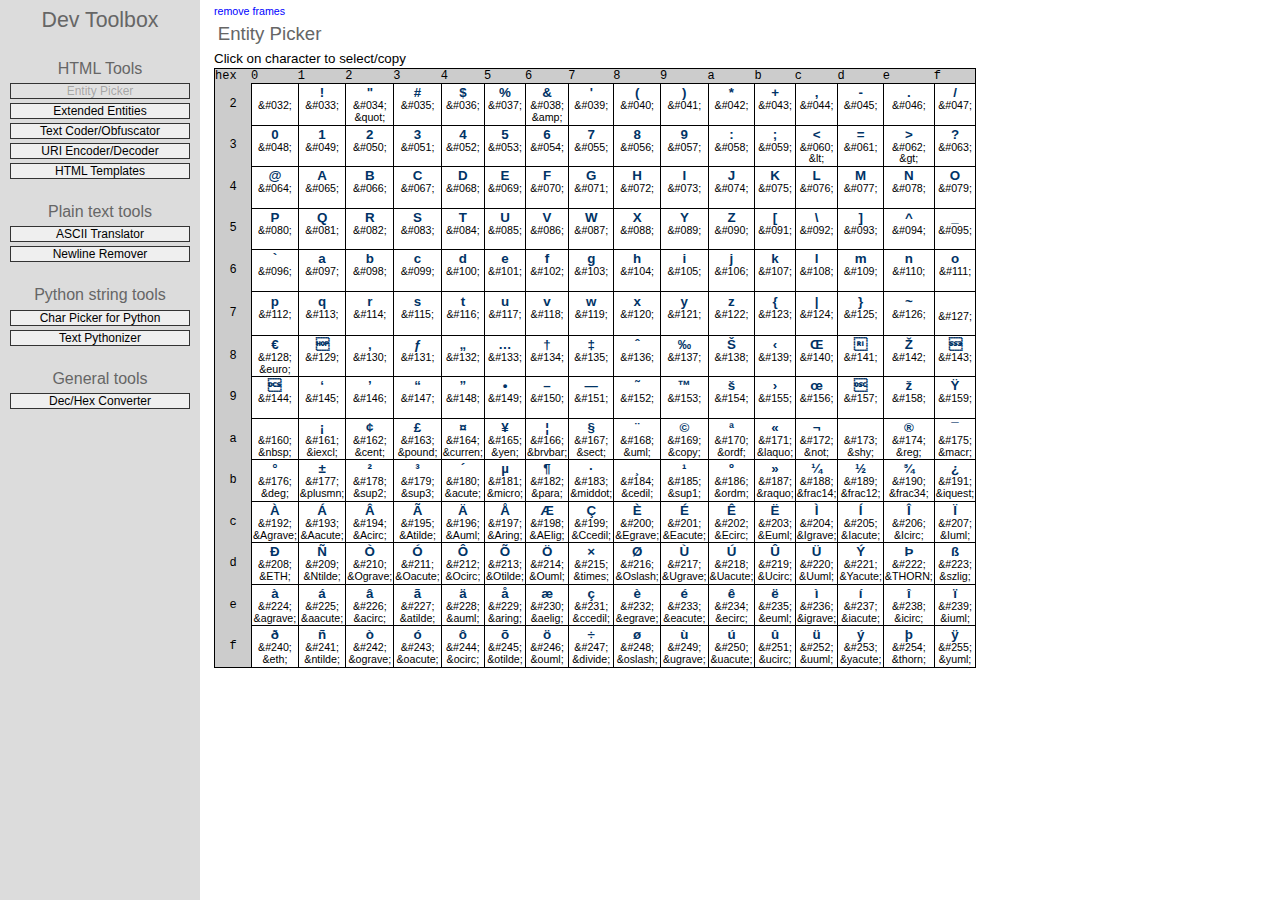
<file: index.html>
<!DOCTYPE html PUBLIC "-//W3C//DTD XHTML 1.0 Transitional//EN" "http://www.w3.org/TR/xhtml1/DTD/xhtml1-transitional.dtd">
<html xmlns="http://www.w3.org/1999/xhtml" xml:lang="en" lang="en">
<head>
<title>HTML Tools</title><!-- /usr/local/web_htdocs/financial/htmltools -->
<meta name="author" content="Vlad Podvorny" />
</head>
<frameset cols="200,*">
<frame name="nav" frameborder="0" marginwidth="0" marginheight="0" noresize="noresize" scrolling="no" src="nav.html" />
<frame name="main" frameborder="0" marginwidth="0" marginheight="0" src="about:blank" />
</frameset>
</html>
</file>
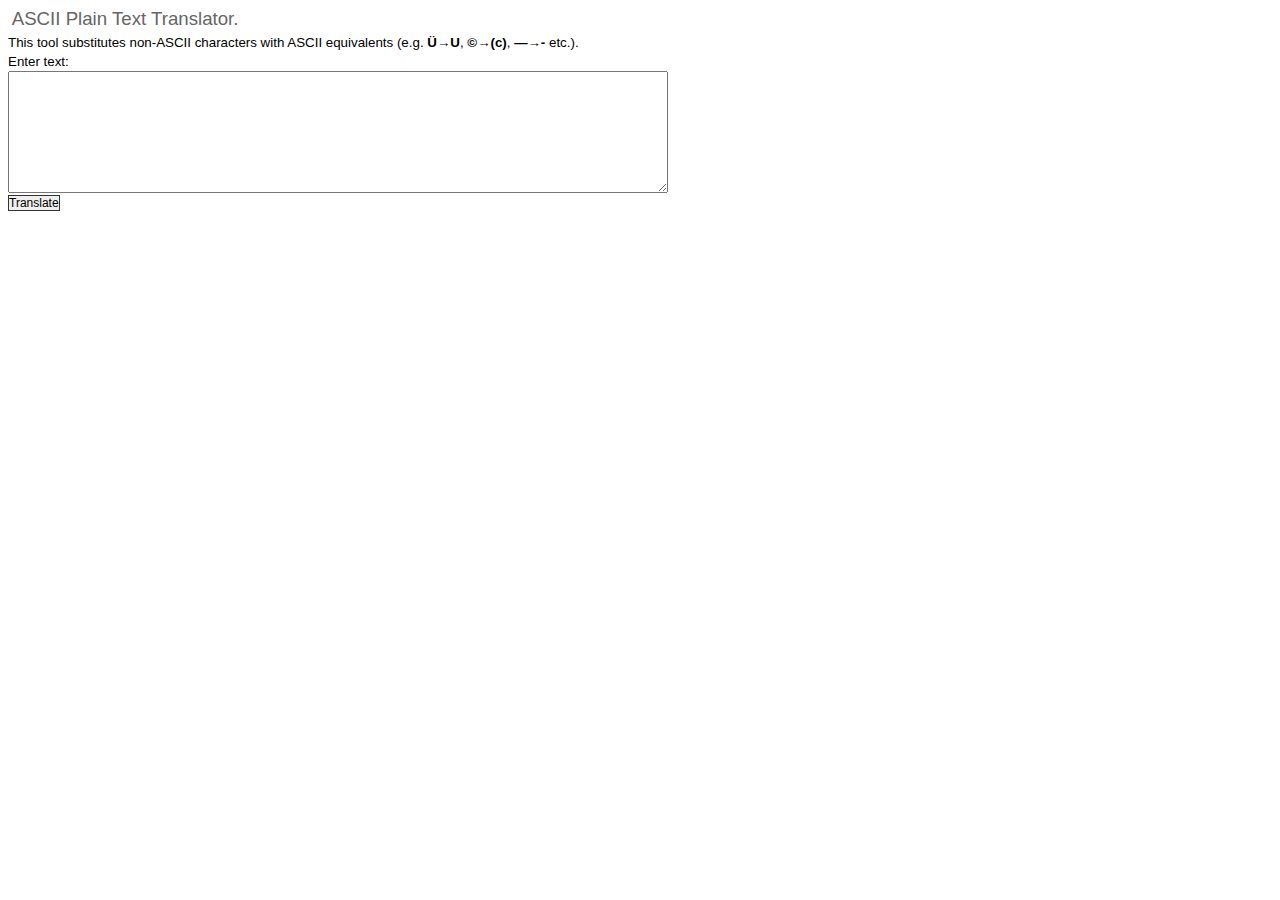
<file: asciitext.html>
<!DOCTYPE html PUBLIC "-//W3C//DTD XHTML 1.0 Transitional//EN" "http://www.w3.org/TR/xhtml1/DTD/xhtml1-transitional.dtd">
<html xmlns="http://www.w3.org/1999/xhtml" xml:lang="en" lang="en">
<head>
<title>HTML Coder</title>
<meta http-equiv="Content-Type" content="text/html; charset=utf-8" />
<meta name="author" content="Vlad Podvorny" />
<style>
* {padding:0; margin:0;}
body {font:10pt verdana,arial,sans-serif; background:#fff;}
h1 {font:14pt verdana,arial,sans-serif; color:#666; padding:0.2em;}
p {padding:2px 0;}
button {border:1px solid #333; font:9pt arial,sans-serif;}
.small {font:normal 8pt arial,sans-serif; line-height:1.1;}
.big {font:bold 16pt verdana,arial,sans-serif; color:#03c;}
span.small {color:#000;}
a.small {color:#00f;}
a.small:hover {color:#f00;}
div.main {margin:4px 8px;}
#result {padding:1em; font:9pt arial,sans-serif; background:#dcdcdc; border:1px solid #666;}

</style>
<script type="text/javascript"><!--//--><![CDATA[//><!--
var aUpper128Map = [
'(Euro)', '?', ',', 'f', '"', '...', '+', '?', '^', '%o', 'S', '<', 'OE', '?', 'Z', '?',
'?', "`", "'", '"', '"', '*', '-', '-', '~', '(tm)', 's', '>', 'oe', '?', 'z', 'Y',
' ', 'i', 'c', 'L', '*', '(Yen)', '|', '#', '^', '(c)', 'a', '"', '^', ' ', '(R)', '~',
'(deg)', '+-', '(2)', '(3)', "'", 'u', '?', '*', ',', '(1)', '(0)', '"', ' 1/4', ' 1/2', ' 3/4', '?',
'A', 'A', 'A', 'A', 'A', 'A', 'AE', 'C', 'E', 'E', 'E', 'E', 'I', 'I', 'I', 'I',
'?', 'N', 'O', 'O', 'O', 'O', 'O', 'x', 'O', 'U', 'U', 'U', 'U', 'Y', '?', 'b',
'a', 'a', 'a', 'a', 'a', 'a', 'ae', 'c', 'e', 'e', 'e', 'e', 'i', 'i', 'i', 'i',
'?', 'n', 'o', 'o', 'o', 'o', 'o', '/', 'o', 'u', 'u', 'u', 'u', 'y', '?', 'y'],
aExtMap=[[338, 'OE'], [339, 'oe'], [352, 'S'], [353, 's'], [376, 'Y'], [402, 'f'], [710, '^'], [732, '~'], [8211, '-'], [8212, '-'],
[8216, "'"], [8217, "'"], [8218, ','], [8220, '"'], [8221, '"'], [8222, '"'], [8226, '*'], [8230, '...'], [8240, '%o'], [8242, "'"],
[8243, '"'], [8249, '<'], [8250, '>'], [8260, '/'], [8364, '(Euro)'], [8482, '(tm)']],
iExtMapLen=aExtMap.length;

function charNum2Ascii(iCode){
	var sOut='?';
	if (iCode>127) {
		if (iCode<256) sOut=aUpper128Map[iCode-128];
		else {
			for (var i=0; i<iExtMapLen; i++) {
				if (iCode==aExtMap[i][0]) {
					sOut=aExtMap[i][1]; break;
				}
			}
		}
	}
	return sOut;
}

function clearOutput(){
	document.forms[0].elements['textOut'].value='';
	document.getElementById('divOut').style.display='none';
	document.getElementById('result').innerHTML='';
}
function translate2Ascii(sIn){
	var a=[];
	for (var i=0, n=sIn.length; i<n; i++) {
		var iN=sIn.charCodeAt(i);
		if (iN<128) a.push(sIn.charAt(i));
		else {
			a.push(charNum2Ascii(iN));
		}
	}
	return a.join('');
}
function doAsciiText(){
	var f=document.forms[0];
	document.getElementById('divOut').style.display='block';
	vIn=f.elements['textIn'].value;
	oOut=f.elements['textOut'];
	oOut.value=translate2Ascii(vIn);
	oOut.focus(); oOut.select();
	//document.getElementById('result').innerHTML=oOut.value;
}
//--><!]]></script>
</head>
<body>
<div class="main">
<script type="text/javascript"><!--//--><![CDATA[//><!--
if (top.location.href!=self.location.href) {
	document.write('<p><a class="small" href="javascript:top.location.href=self.location.href;">remove frames</a></p>');
}
//--><!]]></script>
<h1>ASCII Plain Text Translator.</h1>
<p>This tool substitutes non-ASCII characters with ASCII equivalents (e.g. <strong>&#220;</strong>&rarr;<strong>U</strong>, <strong>&#169;</strong>&rarr;<strong>(c)</strong>, <strong>&#151;</strong>&rarr;<strong>-</strong> etc.).</p>
<form onsubmit="return false">
<div onclick="clearOutput()">
<p>Enter text:</p>
<textarea name="textIn" rows="8" cols="80" onfocus="this.select()"></textarea>
</div>
<p><button onclick="doAsciiText()">Translate</button></p>
<div id="divOut" style="display:none;">
<p>Copy this (Ctrl-C):</p>
<textarea name="textOut" rows="8" cols="80"></textarea>
</div>
</form>
</div>
</body>
</html>
</file>
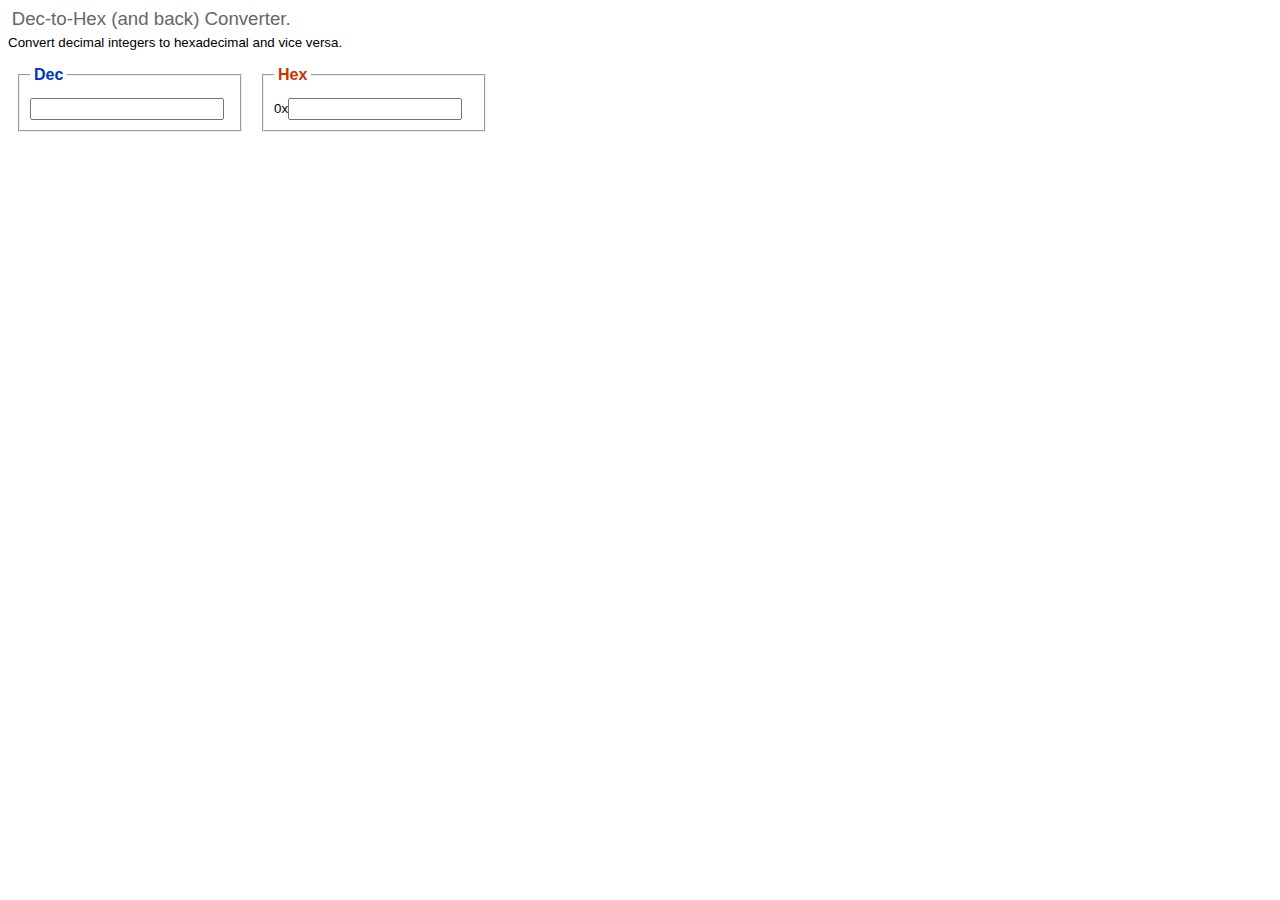
<file: dec2hex.html>
<!DOCTYPE html PUBLIC "-//W3C//DTD XHTML 1.0 Transitional//EN" "http://www.w3.org/TR/xhtml1/DTD/xhtml1-transitional.dtd">
<html xmlns="http://www.w3.org/1999/xhtml" xml:lang="en" lang="en">
<head>
<title>Dec-to-Hex Converter</title>
<meta http-equiv="Content-Type" content="text/html; charset=utf-8" />
<meta name="author" content="Vlad Podvorny" />
<style>
* {padding:0; margin:0;}
body {font:10pt verdana,arial,sans-serif; background:#fff;}
h1 {font:14pt verdana,arial,sans-serif; color:#666; padding:0.2em;}
p {padding:2px 0;}
button {border:1px solid #333; font:9pt arial,sans-serif;}
.small {font:normal 8pt arial,sans-serif; line-height:1.1;}
.big {font:bold 16pt verdana,arial,sans-serif; color:#03c;}
span.small {color:#000;}
a.small {color:#00f;}
a.small:hover {color:#f00;}
div.main {margin:4px 8px;}
fieldset {padding:4px;}

#decbox, #hexbox {width:200px; padding:10px; margin:10px; float:left;}
.inbox legend {font:bold 12pt verdana,arial,helvetica,sans-serif; padding:4px;}
.inbox input {font:12pt 'courier new',monospace;}
#decbox legend, #decbox input {color:#03c;}
#hexbox legend, #hexbox input {color:#c30;}

</style>
<script type="text/javascript"><!--//--><![CDATA[//><!--
oJs={selectedInput:'', maxDigits:16};
oJs.sDec='1234567890';
oJs.sHex=oJs.sDec+'abcdef';
oJs.selectInput=function(sId){
	oJs.selectedInput=sId;
}
oJs.dropSelected=function(sId){
	if (sId==oJs.selectedInput) oJs.selectedInput='';
}
oJs.checkInput=function(oIn, sAllowed){
	var sVal=oIn.value.toLowerCase(), iLen=sVal.length, a=[];
	for (var i=0; i<iLen; i++) {
		var c=sVal.charAt(i);
		if (sAllowed.indexOf(c)>=0 && i<=oJs.maxDigits) a.push(c);
	}
	oIn.value=a.join('');
	return true;
}
oJs.getInput=function(sId){
	return document.getElementById(sId);
}
oJs.readVal=function(sId){
	var oIn=oJs.getInput(sId), sVal=oIn.value;
	if (sVal==='') return sVal
	var iRadix=(sId=='hexval')? 16:10, iVal=parseInt(sVal, iRadix);
	return iVal;
}
oJs.writeVal=function(sId, iVal){
	var oIn=oJs.getInput(sId), iRadix=(sId=='hexval')? 16:10, sVal=(iVal==='')? iVal:iVal.toString(iRadix);
	oIn.value=sVal;
}
oJs.convertVal=function(sSourceId){
	var sTargId=(sSourceId=='decval')? 'hexval':'decval', iNum=oJs.readVal(sSourceId);
	if (isNaN(iNum)) {
		alert('Not a valid number!');
		return;
	}
	oJs.writeVal(sTargId, iNum);
}
oJs.keepWorking=function(){
	if (oJs.selectedInput){
		oIn=oJs.getInput(oJs.selectedInput);
		sChars=(oJs.selectedInput=='hexval')? oJs.sHex:oJs.sDec;
		if (oJs.checkInput(oIn, sChars)) oJs.convertVal(oJs.selectedInput);
	}
}
window.onkeyup=oJs.keepWorking;

//--><!]]></script>
</head>
<body>
<div class="main">
<script type="text/javascript"><!--//--><![CDATA[//><!--
if (top.location.href!=self.location.href) {
	document.write('<p><a class="small" href="javascript:top.location.href=self.location.href;">remove frames</a></p>');
}
//--><!]]></script>
<h1>Dec-to-Hex (and back) Converter.</h1>
<p>Convert decimal integers to hexadecimal and vice versa.</p>
<fieldset id="decbox" class="inbox">
<legend>Dec</legend>
<input type="text" id="decval" size="18" maxlength="20" onfocus="oJs.selectInput(this.id)" onblur="oJs.dropSelected(this.id)" />
</fieldset>
<fieldset id="hexbox" class="inbox">
<legend>Hex</legend>
0x<input type="text" id="hexval" size="16" maxlength="20" onfocus="oJs.selectInput(this.id)" onblur="oJs.dropSelected(this.id)" />
</fieldset>
<div style="clear:both;"></div>
</div>
</body>
</html>
</file>
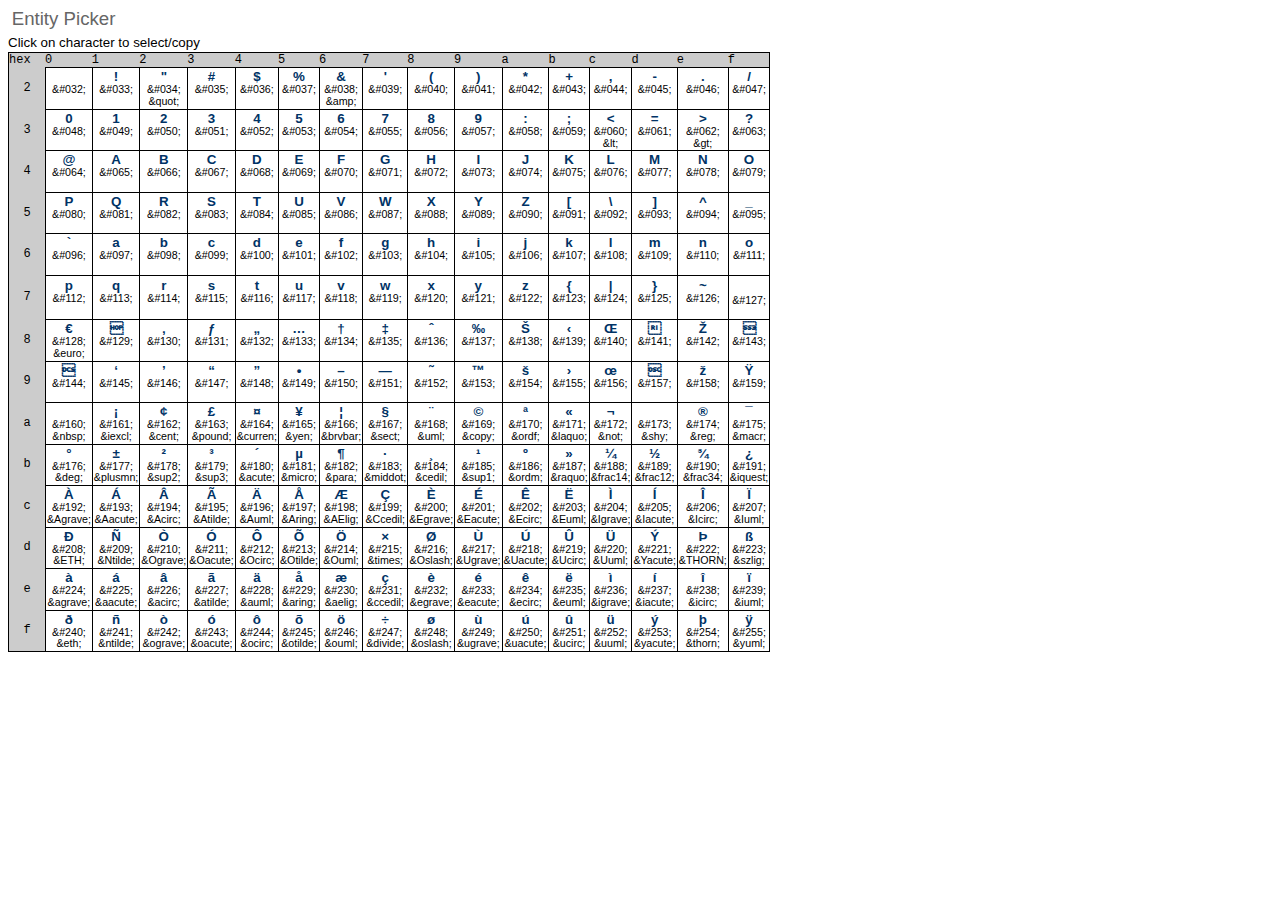
<file: epic.html>
<!DOCTYPE html PUBLIC "-//W3C//DTD XHTML 1.0 Transitional//EN" "http://www.w3.org/TR/xhtml1/DTD/xhtml1-transitional.dtd">
<html xmlns="http://www.w3.org/1999/xhtml" xml:lang="en" lang="en">
<head>
<title>Entity Picker</title>
<meta http-equiv="Content-Type" content="text/html; charset=iso-8859-1" />
<meta name="author" content="Vlad Podvorny" />
<style>
* {padding:0; margin:0;}
body {font:10pt verdana,arial,sans-serif; background:#fff;}
h1 {font:14pt verdana,arial,sans-serif; color:#666; padding:0.2em;}
p {padding:2px 0;}
button {border:1px solid #333; font:9pt arial,sans-serif;}
a {text-decoration:none;}
a:hover {color:#c30; text-decoration:underline;}
table.chartab {border:1px solid #000; background-color:#fff; text-align:left;}
table.chartab td {background-color:#fff;}
table.chartab td.pick {padding:1px; text-align:center; color:#036; font-weight:bold; min-width:2em; border:1px solid #000; border-width:1px 0 0 1px; cursor:pointer;}
table.chartab td.hexvals {background-color:#ccc; color:#000; font:normal 9pt 'courier new',monospace; border:0;}
table.chartab td.empty {background:#dcdcdc;}
.small {font:normal 8pt arial,sans-serif; line-height:1.1;}
.big {font:bold 16pt verdana,arial,sans-serif; color:#03c;}
.code {font:10pt 'courier new',monospace; color:#039; background-color:#dcdcdc;}
div.main {margin:4px 8px;}
div.code {border:1px solid #ccc;}
span.small {color:#000;}
a.small {color:#00f;}
a.small:hover {color:#f00;}
#copyconfirm {color:#666;}
</style>
<script type="text/javascript"><!--//--><![CDATA[//><!--
function unpaintCell(){
	if (lastCell) lastCell.style.backgroundColor='#fff';
	lastCell=null;
}
function paintCell(oTd){
	unpaintCell();
	lastCell=oTd;
	lastCell.style.backgroundColor='#ff0';
}
function copyMySpan(oTd, n){
	paintCell(oTd);
	var o1=document.getElementById('entity'+n);
	var o2=document.getElementById('myinput');
	var o3=document.getElementById('status');
	o3.style.display='block';
	//o2.disabled=false;
	o2.value=o1.innerHTML.replace('&amp;', '&');
	o2.focus(); o2.select();
	var s=(document.all) ? document.selection:window.getSelection();
	var r=(document.all) ? s.createRange():s.getRangeAt(0);
	var o4=document.getElementById('copyconfirm');
	var t=(document.all)? 'Copied to Clipboard (Ctrl-V to Paste elsewhere)':' (Press Ctrl-C to copy)';
	o4.innerHTML='<span class="big">'+o2.value+'</span> '+t;
	if (document.all) {
		r.execCommand("Copy");
	}
}
function clearMyCopy(oIn){
	unpaintCell();
	oIn.value='';// oIn.blur(); oIn.disabled=true;
	var oSpan=document.getElementById('copyconfirm');
	oSpan.innerHTML='';
	var oP=document.getElementById('status');
	oP.style.display='none';
}
var a=[];
for (var i=0; i<160; i++) {a[i]='';}
a[34]='quot'; a[38]='amp'; a[60]='lt'; a[62]='gt'; a[128]='euro';// a[153]='trade'
s='nbsp iexcl cent pound curren yen brvbar sect uml copy ordf laquo not shy reg macr deg plusmn sup2 sup3 acute micro para middot cedil sup1 ordm raquo frac14 frac12 frac34 iquest Agrave Aacute Acirc Atilde Auml Aring AElig Ccedil Egrave Eacute Ecirc Euml Igrave Iacute Icirc Iuml ETH Ntilde Ograve Oacute Ocirc Otilde Ouml times Oslash Ugrave Uacute Ucirc Uuml Yacute THORN szlig agrave aacute acirc atilde auml aring aelig ccedil egrave eacute ecirc euml igrave iacute icirc iuml eth ntilde ograve oacute ocirc otilde ouml divide oslash ugrave uacute ucirc uuml yacute thorn yuml';
aa=s.split(' ');
for (var i=0, n=aa.length; i<n; i++) a.push(aa[i]);
var aX=['0', '1', '2', '3', '4', '5', '6', '7', '8', '9', 'a', 'b', 'c', 'd', 'e', 'f'], iMax=aX.length, a1=[], a2=[];
a1.push('<tr>\n<td class="hexvals">hex</td>');
for (var i=0; i<iMax; i++) a1.push('<td class="hexvals">'+aX[i]+'</td>');
a1.push('\n</tr>');
for (i=2; i<iMax; i++) {
	a2=['\n<tr>\n<td class="hexvals">&nbsp;&nbsp;'+aX[i]+'&nbsp;&nbsp;</td>'];
	for (j=0; j<iMax; j++) {
		var n = i*iMax+j, sn=n;
		if (n<100) sn='0'+sn;
		var c1='&#'+sn+';', c2='&amp;#'+sn+';', c3=(a[n])? '&amp;'+a[n]+';':'&nbsp;';
		var id=' id="entity'+n+'"', id1=(a[n])? '':id, id2=(a[n])? id:'';
		a2.push('<td class="pick" onclick="copyMySpan(this,'+n+')">'+c1+'<br/><span class="small"><span'+id1+'>'+c2+'</span><br/><span'+id2+'>'+c3+'</span></span></td>');
	}
	a2.push('\n</tr>');
	a1.push(a2.join(''));
}
var lastCell=null;
//--><!]]></script>
</head>
<body>
<div class="main">
<script type="text/javascript"><!--//--><![CDATA[//><!--
if (top.location.href!=self.location.href) {
	document.write('<p><a class="small" href="javascript:top.location.href=self.location.href;">remove frames</a></p>');
}
//--><!]]></script>
<h1>Entity Picker</h1>
<p>Click on character to select/copy</p>
<table class="chartab" cellspacing="0">
<script type="text/javascript"><!--//--><![CDATA[//><!--
document.write(a1.join('\n'));
//--><!]]></script>
</table>
<p id="status" style="display:none;"><input type="text" id="myinput" size="10" onclick="clearMyCopy(this)" /> <span id="copyconfirm"></span></p>
</div>
</body>
</html>
</file>
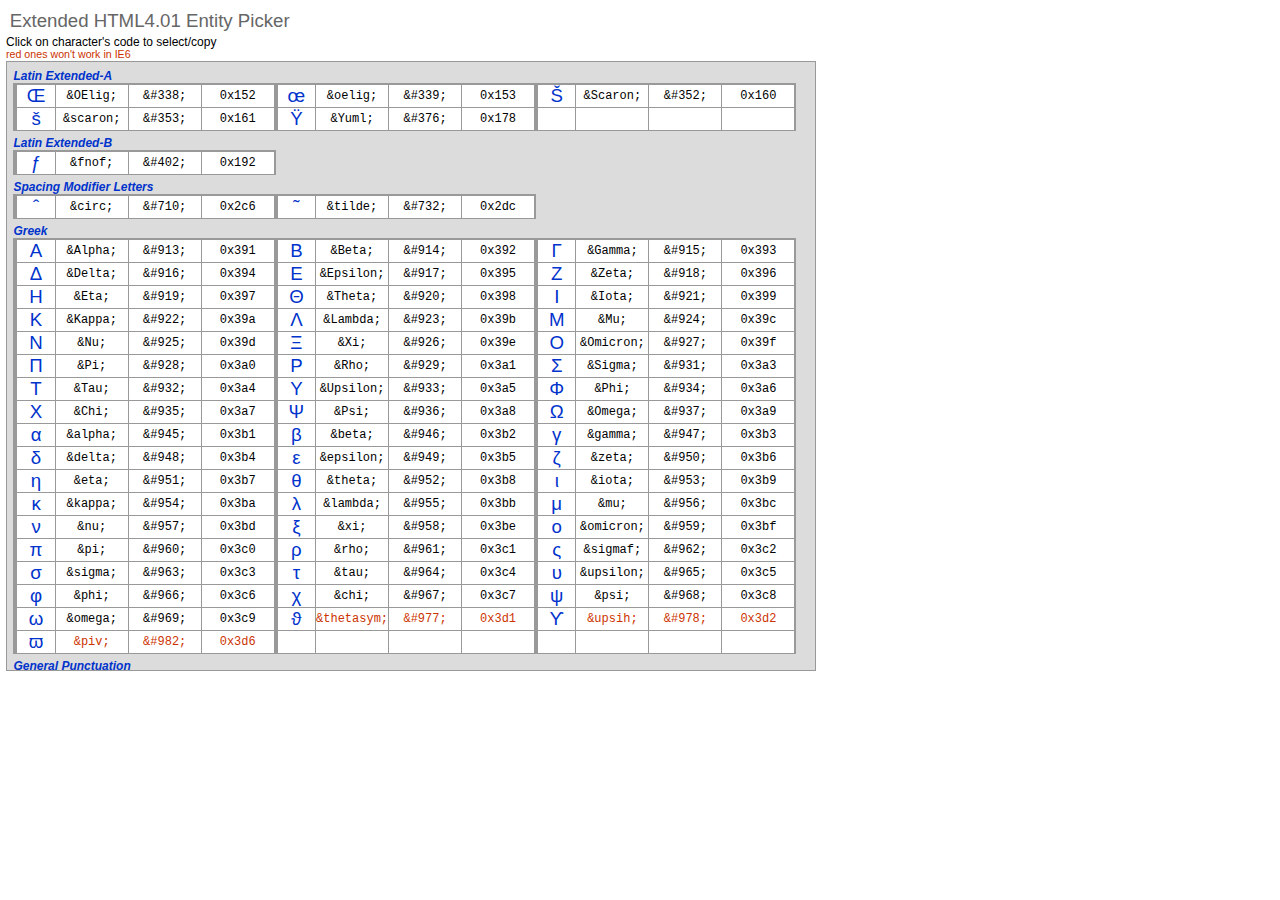
<file: extent.html>
<!DOCTYPE html PUBLIC "-//W3C//DTD XHTML 1.0 Transitional//EN" "http://www.w3.org/TR/xhtml1/DTD/xhtml1-transitional.dtd">
<html xmlns="http://www.w3.org/1999/xhtml" xml:lang="en" lang="en">
<head>
<title>Extended Entities</title>
<meta http-equiv="Content-Type" content="text/html; charset=iso-8859-1" />
<meta name="author" content="Vlad Podvorny" />
<style>
* {margin:0; padding:0;}
body {font:9pt verdana,arial,sans-serif; background:#fff;}
h1 {font:14pt verdana,arial,sans-serif; color:#666; padding:0.2em;}
a {text-decoration:none;}
a:hover {color:#c30; text-decoration:underline;}
.small {font:normal 8pt arial,sans-serif; line-height:1.1;}
.big {font:bold 16pt verdana,arial,sans-serif; color:#03c;}
span.small {color:#000;}
a.small {color:#00f;}
a.small:hover {color:#f00;}
.noie6 {color:#c30;}
div.main {padding:0.5em;}
div.slate {padding:0.2em;}
div.slate p {font:italic bold 9pt arial,helvetica,sans-serif; color:#03c; line-height:1.2;}
div.slate table {border:2px solid #999; border-width:2px 2px 0 0; background:#fff;}
div.slate td {padding:0; border-left:1px solid #999; border-bottom:1px solid #999; text-align:center;}
div.slate td.symbol {font-size:14pt; color:#03c; border-left-width:4px; width:2em;}
div.slate td.encode {font:9pt 'courier new',monospace; width:6em;}
div.slate td.nonempty {cursor:pointer;}
div.slate td.nonempty:hover {background:#fc6;}
div.slate td.nonempty {cursor:pointer;}
div#entities {width:800px; height:600px; overflow-y:scroll; border:1px solid #999; background:#dcdcdc; padding:4px;}
#copyconfirm {color:#666;}
</style>
<script type="text/javascript"><!--//--><![CDATA[//><!--
aExtEnt=[
{
	'title':"Latin Extended-A",
	'set':['338 OElig', '339 oelig', '352 Scaron', '353 scaron', '376 Yuml']
},
{
	'title':"Latin Extended-B",
	'set':['402 fnof']
},
{
	'title':"Spacing Modifier Letters",
	'set':['710 circ', '732 tilde']
},
{
	'title':"Greek",
	'set':['913 Alpha', '914 Beta', '915 Gamma', '916 Delta', '917 Epsilon', '918 Zeta', '919 Eta', '920 Theta', '921 Iota', '922 Kappa', '923 Lambda', '924 Mu', '925 Nu', '926 Xi', '927 Omicron', '928 Pi', '929 Rho', '931 Sigma', '932 Tau', '933 Upsilon', '934 Phi', '935 Chi', '936 Psi', '937 Omega', '945 alpha', '946 beta', '947 gamma', '948 delta', '949 epsilon', '950 zeta', '951 eta', '952 theta', '953 iota', '954 kappa', '955 lambda', '956 mu', '957 nu', '958 xi', '959 omicron', '960 pi', '961 rho', '962 sigmaf', '963 sigma', '964 tau', '965 upsilon', '966 phi', '967 chi', '968 psi', '969 omega', '977* thetasym*', '978* upsih*', '982* piv*']
},
{
	'title':"General Punctuation",
	'set':[/*'8194 ensp', '8195 emsp', '8201 thinsp', '8204 zwnj', '8205 zwj', '8206 lrm', '8207 rlm', */'8211 ndash', '8212 mdash', '8216 lsquo', '8217 rsquo', '8218 sbquo', '8220 ldquo', '8221 rdquo', '8222 bdquo', '8224 dagger', '8225 Dagger', '8226 bull', '8230 hellip', '8240 permil', '8242 prime', '8243 Prime', '8249 lsaquo', '8250 rsaquo', '8254 oline', '8260 frasl', '8364 euro']
},
{
	'title':"Letter-like Symbols",
	'set':['8472* weierp*', '8465* image*', '8476* real*', '8482 trade', '8501* alefsym*']
},
{
	'title':"Arrows",
	'set':['8592 larr', '8593 uarr', '8594 rarr', '8595 darr', '8596 harr', '8629* crarr*', '8656* lArr*', '8657* uArr*', '8658 rArr', '8659* dArr*', '8660 hArr']
},
{
	'title':"Mathematical Operators",
	'set':['8704 forall', '8706 part', '8707 exist', '8709* empty*', '8711 nabla', '8712 isin', '8713* notin*', '8715 ni', '8719 prod', '8721 sum', '8722 minus', '8727* lowast*', '8730 radic', '8733 prop', '8734 infin', '8736 ang', '8743 and', '8744 or', '8745 cap', '8746 cup', '8747 int', '8756 there4', '8764 sim', '8773* cong*', '8776 asymp', '8800 ne', '8801 equiv', '8804 le', '8805 ge', '8834 sub', '8835 sup', '8836* nsub*', '8838 sube', '8838 supe', '8853 oplus', '8855* otimes*', '8869 perp', '8901* sdot*']
},
{
	'title':"Misc. Tech. Symbols",
	'set':['8968* lceil*', '8969* rceil*', '8970* lfloor*', '8971* rfloor*', '9001* lang*', '9002* rang*']
},
{
	'title':"Geometric Shapes",
	'set':['9674 loz']
},
{
	'title':"Misc. Symbols",
	'set':['9824 spades', '9827 clubs', '9829 hearts', '9830* diams*']
}
];

var bUseNumbers2Render=0, iDataCols=3;

function f1(s, b){var amp=(b)? '&amp;':'&'; return (isNaN(parseInt(s)))? amp+s+';':amp+'#'+s+';';}
function htmlDataBox(oData){
	var a=[], iCnt=0;
	a.push('<div class="slate"><p>'+oData.title+'</p><table cellspacing="0">');
	for (var i=0, n=oData.set.length; i<n; i++){
		var a2=oData.set[i].split(/[^\w\*]+/), sNum=a2[0], sLit=(a2.length>1)? a2[1]:'', c1='encode nonempty', c2=c1;
		// check if entry is marked with trailing (*), (as incompatible with IE6-)
		var aa=sLit.split('*');
		if (aa.length>1) {sLit=aa[0]; c1+=' noie6'}
		aa=sNum.split('*');
		if (aa.length>1) {sNum=aa[0]; c2+=' noie6'}
		var sHexNum='', iNum=parseInt(sNum);
		if (!isNaN(iNum)) sHexNum='0x'+iNum.toString(16);
		var sDisp=(bUseNumbers2Render || !sLit)? sNum:sLit;
		if (!(i%iDataCols)) a.push('<tr>');
		//a.push('<td class="symbol">'+f1(sDisp,0)+'</td><td class="'+c1+'" onclick="copyMyEntity(this)">'+f1(sLit,1)+'</td><td class="'+c2+'" onclick="copyMyEntity(this)">'+f1(sNum,1)+'</td>');
		a.push('<td class="symbol">'+f1(sDisp,0)+'</td><td class="'+c1+'" onclick="copyMyEntity(this)">'+f1(sLit,1)+'</td><td class="'+c2+'" onclick="copyMyEntity(this)">'+f1(sNum,1)+'</td><td class="'+c2+' hexnum" onclick="copyMyEntity(this)">'+sHexNum+'</td>');
		iCnt++;
		if (!(iCnt%iDataCols)) a.push('</tr>');
	}
	var iRest=((iCnt>iDataCols) && (iCnt%iDataCols))? iDataCols-(iCnt%iDataCols):0
	if (iRest) {
		//for (var i=0; i<iRest; i++) a.push('<td class="symbol">&nbsp;</td><td class="encode">&nbsp;</td><td class="encode">&nbsp;</td>');
		for (var i=0; i<iRest; i++) a.push('<td class="symbol">&nbsp;</td><td class="encode">&nbsp;</td><td class="encode">&nbsp;</td><td class="encode">&nbsp;</td>');
		a.push('</tr>');
	}
	a.push('</table></div>');
	return a.join('\n');
}
function copyMyEntity(oEl){
	var o1=document.getElementById('myinput');
	var o2=document.getElementById('status');
	o2.style.display='block';
	
	if (oEl.className.indexOf('hexnum')>=0){
		sCheck='';
		iNum=parseInt(oEl.innerHTML.replace('0x',''), 16);
		if (!isNaN(iNum)) sCheck='&#'+iNum+';';
		o1.value=oEl.innerHTML;
	}
	else {
		sCheck=oEl.innerHTML.replace('&amp;', '&');;
		o1.value=sCheck;
	}
	
	o1.focus(); o1.select();
	var s=(document.all) ? document.selection:window.getSelection();
	var r=(document.all) ? s.createRange():s.getRangeAt(0);
	var o4=document.getElementById('copyconfirm');
	var t=(document.all)? 'Copied to Clipboard (Ctrl-V to Paste elsewhere)':' (Press Ctrl-C to copy)';
	o4.innerHTML='<span class="big">'+sCheck+'</span> '+t;
	if (document.all) {
		r.execCommand("Copy");
	}
}

function clearMyCopy(oIn){
	oIn.value='';// oIn.blur(); oIn.disabled=true;
	var oSpan=document.getElementById('copyconfirm');
	oSpan.innerHTML='';
	var oP=document.getElementById('status');
	oP.style.display='none';
}
//--><!]]></script>
</head>
<body>
<div class="main">
<script type="text/javascript"><!--//--><![CDATA[//><!--
if (top.location.href!=self.location.href) {
	document.write('<p><a class="small" href="javascript:top.location.href=self.location.href;">remove frames</a></p>');
}
//--><!]]></script>
<h1>Extended HTML4.01 Entity Picker</h1>
<p>Click on character's code to select/copy</p>
<p class="small noie6">red ones won't work in IE6</p>
<div id="entities">
<script type="text/javascript"><!--//--><![CDATA[//><!--
for (var i=0, n=aExtEnt.length; i<n; i++) {
	document.write(htmlDataBox(aExtEnt[i]));
}
//--><!]]></script>
<p>&nbsp;</p>
</div>
<p id="status" style="display:none;"><input type="text" id="myinput" size="10" onclick="clearMyCopy(this)" /> <span id="copyconfirm"></span></p>
</div>
</body>
</html>
</file>
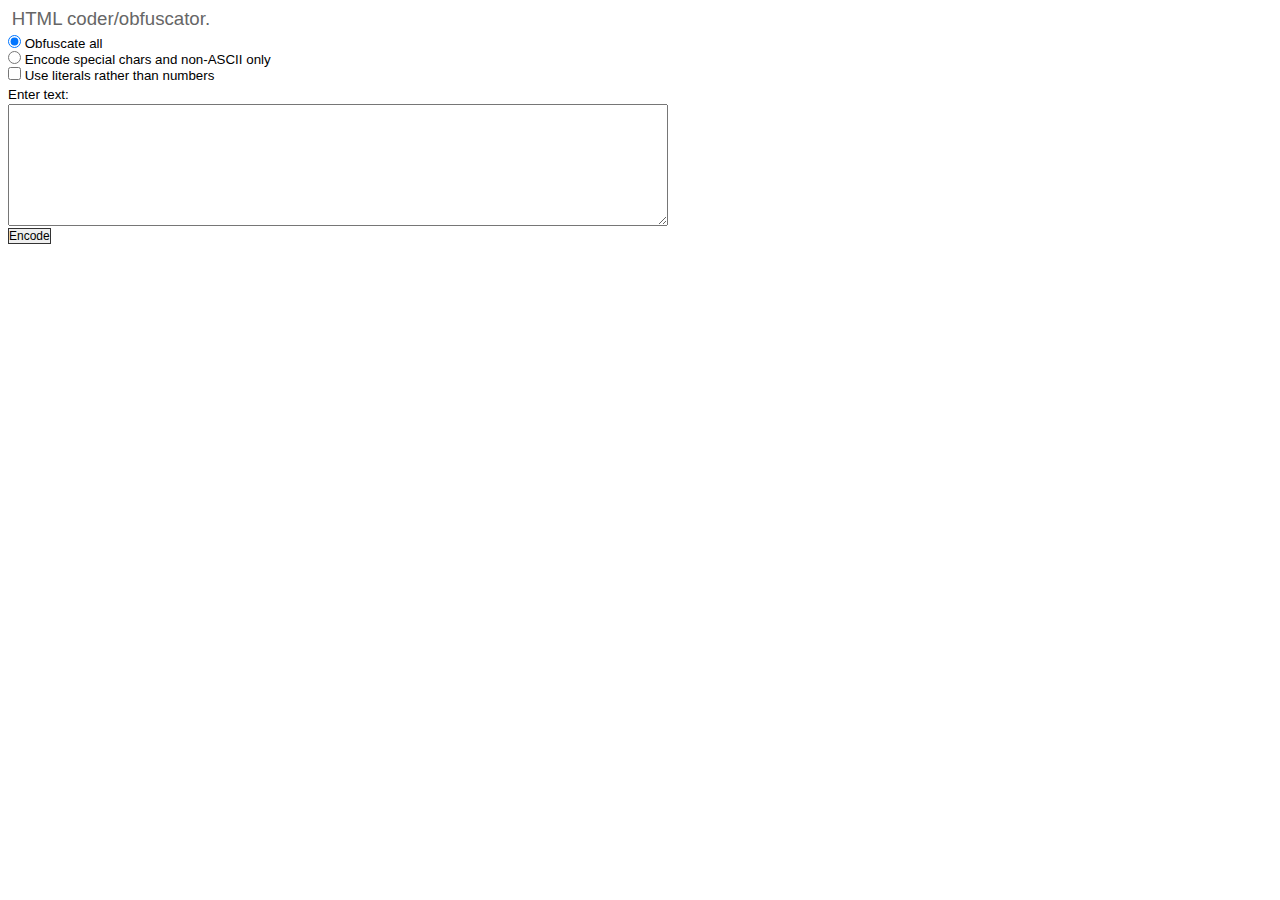
<file: htmlcoder.html>
<!DOCTYPE html PUBLIC "-//W3C//DTD XHTML 1.0 Transitional//EN" "http://www.w3.org/TR/xhtml1/DTD/xhtml1-transitional.dtd">
<html xmlns="http://www.w3.org/1999/xhtml" xml:lang="en" lang="en">
<head>
<title>HTML Coder</title>
<meta http-equiv="Content-Type" content="text/html; charset=utf-8" />
<meta name="author" content="Vlad Podvorny" />
<style>
* {padding:0; margin:0;}
body {font:10pt verdana,arial,sans-serif; background:#fff;}
h1 {font:14pt verdana,arial,sans-serif; color:#666; padding:0.2em;}
p {padding:2px 0;}
button {border:1px solid #333; font:9pt arial,sans-serif;}
.small {font:normal 8pt arial,sans-serif; line-height:1.1;}
.big {font:bold 16pt verdana,arial,sans-serif; color:#03c;}
span.small {color:#000;}
a.small {color:#00f;}
a.small:hover {color:#f00;}
div.main {margin:4px 8px;}
#result {padding:1em; font:9pt arial,sans-serif; background:#dcdcdc; border:1px solid #666;}

</style>
<script type="text/javascript"><!--//--><![CDATA[//><!--
var sUpper='nbsp iexcl cent pound curren yen brvbar sect uml copy ordf laquo not shy reg macr deg plusmn sup2 sup3 acute micro para middot cedil sup1 ordm raquo frac14 frac12 frac34 iquest Agrave Aacute Acirc Atilde Auml Aring AElig Ccedil Egrave Eacute Ecirc Euml Igrave Iacute Icirc Iuml ETH Ntilde Ograve Oacute Ocirc Otilde Ouml times Oslash Ugrave Uacute Ucirc Uuml Yacute THORN szlig agrave aacute acirc atilde auml aring aelig ccedil egrave eacute ecirc euml igrave iacute icirc iuml eth ntilde ograve oacute ocirc otilde ouml divide oslash ugrave uacute ucirc uuml yacute thorn yuml';
var aUpper=sUpper.split(' ');
var aLiterals=[];
for (var i=0; i<160; i++) aLiterals[i]='';
for (var i=0, n=aUpper.length; i<n; i++)aLiterals.push(aUpper[i]);
aLiterals[34]='quot';aLiterals[38]='amp';aLiterals[60]='lt'; aLiterals[62]='gt'; aLiterals[128]='euro';

function clearOutput(){
	document.forms[0].elements['textOut'].value='';
	document.getElementById('divOut').style.display='none';
	document.getElementById('result').innerHTML='';
}
function translateText(sIn, bFilter, bUseLiterals){
	var a=[];
	for (var i=0, n=sIn.length; i<n; i++) {
		var iN=sIn.charCodeAt(i);
		if (iN<32 || (bFilter && iN<128 && !aLiterals[iN])) a.push(sIn.charAt(i));
		else {
			if (bUseLiterals && iN<aLiterals.length && aLiterals[iN]) {
				a.push('&'+aLiterals[iN]+';');
			}
			else {
				var sPref='&#';
				if (iN<100) sPref+='0';
				a.push(sPref+iN+';');
			}
		}
	}
	return a.join('');
}
function doTheJob(){
	var f=document.forms[0];
	document.getElementById('divOut').style.display='block';
	vIn=f.elements['textIn'].value;
	oOut=f.elements['textOut'];
	b1=(f.elements['mode'][1].checked)? 1:0;
	b2=(f.elements['literals'].checked)? 1:0;
	oOut.value=translateText(vIn, b1, b2);
	oOut.focus(); oOut.select();
	document.getElementById('result').innerHTML=oOut.value;
}
//--><!]]></script>
</head>
<body>
<div class="main">
<script type="text/javascript"><!--//--><![CDATA[//><!--
if (top.location.href!=self.location.href) {
	document.write('<p><a class="small" href="javascript:top.location.href=self.location.href;">remove frames</a></p>');
}
//--><!]]></script>
<h1>HTML coder/obfuscator.</h1>
<form onsubmit="return false">
<div onclick="clearOutput()">
<p>
<input type="radio" name="mode" value="" checked="checked" /> Obfuscate all<br/>
<input type="radio" name="mode" value="1" /> Encode special chars and non-ASCII only<br/>
<input type="checkbox" name="literals" /> Use literals rather than numbers
</p>
<p>Enter text:</p>
<textarea name="textIn" rows="8" cols="80" onfocus="this.select()"></textarea>
</div>
<p><button onclick="doTheJob()">Encode</button></p>
<div id="divOut" style="display:none;">
<p>Copy this (Ctrl-C):</p>
<textarea name="textOut" rows="8" cols="80"></textarea>
<p>Verify:</p>
<div id="result"></div>
</div>
</form>
</div>
</body>
</html>
</file>
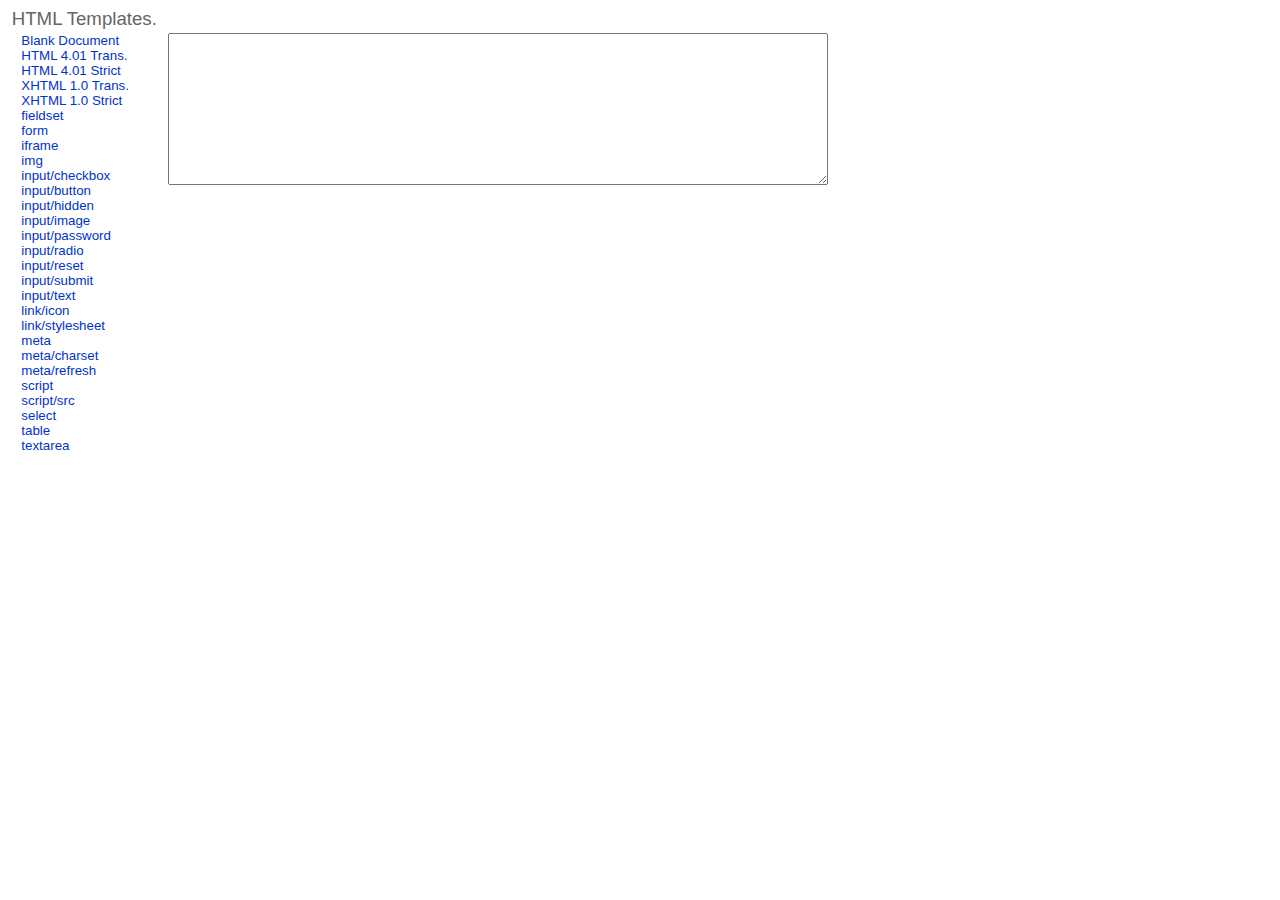
<file: htmltemplates.html>
<!DOCTYPE html PUBLIC "-//W3C//DTD XHTML 1.0 Transitional//EN" "http://www.w3.org/TR/xhtml1/DTD/xhtml1-transitional.dtd">
<html xmlns="http://www.w3.org/1999/xhtml" xml:lang="en" lang="en">
<head>
<title>HTML Templates</title>
<meta http-equiv="Content-Type" content="text/html; charset=utf-8" />
<meta name="author" content="Vlad Podvorny" />
<style>
* {padding:0; margin:0;}
body {font:10pt verdana,arial,sans-serif; background:#fff;}
h1 {font:14pt verdana,arial,sans-serif; color:#666; padding:0.2em;}
p {padding:2px 0;}
a {text-decoration:none; color:#03c;}
a:hover {color:#c30; text-decoration:underline;}
div.main {margin:4px 8px;}
.small {font:normal 8pt arial,sans-serif; line-height:1.1;}
.big {font:bold 16pt verdana,arial,sans-serif; color:#03c;}
.code {font:10pt 'courier new',monospace; color:#039; background-color:#dcdcdc;}
div.code {border:1px solid #ccc;}
.clear {clear:both;}

span.small {color:#000;}
a.small {color:#00f;}
a.small:hover {color:#f00;}
ul.nobull {list-style-type:none; margin-left:1em;}

</style>
<script type="text/javascript"><!--//--><![CDATA[//><!--
var oHtmlTpl={
/*
	'html401t':{
		'title':"",
		'content':''
	},
*/
	'html401t':{
		'title':"HTML 4.01 Trans.",
		'content':'<!DOCTYPE HTML PUBLIC "-//W3C//DTD HTML 4.01 Transitional//EN"\n\t\t\t"http://www.w3.org/TR/html4/loose.dtd">\n'
	},
	'html401s':{
		'title':"HTML 4.01 Strict",
		'content':'<!DOCTYPE HTML PUBLIC "-//W3C//DTD HTML 4.01//EN"\n\t\t\t"http://www.w3.org/TR/html4/strict.dtd">\n'
	},
	'xhtml1t':{
		'title':"XHTML 1.0 Trans.",
		'content':'<!DOCTYPE html PUBLIC "-//W3C//DTD XHTML 1.0 Transitional//EN" "http://www.w3.org/TR/xhtml1/DTD/xhtml1-transitional.dtd">\n<html xmlns="http://www.w3.org/1999/xhtml" xml:lang="en-US" lang="en-US">\n'
	},
	'xhtml1s':{
		'title':"XHTML 1.0 Strict",
		'content':'<?xml version="1.0" encoding="utf-8"?>\n<'+'!DOCTYPE html PUBLIC "-//W3C//DTD XHTML 1.0 Strict//EN" "http://www.w3.org/TR/xhtml1/DTD/xhtml1-strict.dtd">\n<html xmlns="http://www.w3.org/1999/xhtml" xml:lang="en-US" lang="en-US">\n'
	},
	'fieldset':{
		'title':"fieldset",
		'content':'<fieldset><legend>Title</legeng>\n\n</fieldset>\n'
	},
	'form':{
		'title':"form",
		'content':'<form method="post" action="myaction" onsubmit="return validateMyForm()">\n\n</form>\n'
	},
/*
	'formfile':{
		'title':"form/upload",
		'content':'<form method="post" action="myaction" enctype="multipart/form-data" onsubmit="return validateMyForm()">\n\t<input type="file" name="myfile" />\n</form>\n'
	},
*/
	'iframe':{
		'title':"iframe",
		'content':'<iframe src="http://www.example.com/" width="200" height="200" frameborder="0" scrolling="auto" noresize="noresize"></iframe>'
	},
	'img':{
		'title':"img",
		'content':'<img src="myimage.jpg" border="0" width="100" height="100" title="" alt="" />'
	},
	'checkbox':{
		'title':"input/checkbox",
		'content':'<input type="checkbox" name="mybox" value="1" checked="checked" />'
	},
	'inbutton':{
		'title':"input/button",
		'content':'<input type="button" name="mybutton" value="Go" onclick="myClickProc()" />'
	},
	'hidden':{
		'title':"input/hidden",
		'content':'<input type="hidden" name="myhidden" value="myvalue" />'
	},
	'inimage':{
		'title':"input/image",
		'content':'<input type="image" name="myimage" src="myimage.jpg" alt="Go" />'
	},
	'inpass':{
		'title':"input/password",
		'content':'<input type="password" name="mypass" size="20" maxlength="20" />'
	},
	'radio':{
		'title':"input/radio",
		'content':'<input type="radio" name="myradio" value="1" checked="checked" /> first\n<input type="radio" name="myradio" value="2" /> second\n'
	},
	'reset':{
		'title':"input/reset",
		'content':'<input type="reset" value="Reset" />'
	},
	'submit':{
		'title':"input/submit",
		'content':'<input type="submit" name="mysubmit" value="Go" />'
	},
	'intext':{
		'title':"input/text",
		'content':'<input type="text" name="mytext" size="20" maxlength="100" value="" />'
	},
	'favicon':{
		'title':"link/icon",
		'content':'<link rel="shortcut icon" type="image/x-icon" href="favicon.ico">'
	},
	'css':{
		'title':"link/stylesheet",
		'content':'<link rel="stylesheet" href="stylesheet.css" type="text/css">'
	},
	'meta':{
		'title':"meta",
		'content':'<meta name="keywords" content="" />'
	},
	'charset':{
		'title':"meta/charset",
		'content':'<meta http-equiv="Content-Type" content="text/html; charset=utf-8" />'
	},
	'refresh':{
		'title':"meta/refresh",
		'content':'<meta http-equiv="Refresh" content="5; url=http://www.example.com/" />'
	},
	'script':{
		'title':"script",
		'content':'<'+'script type="text/javascript"><'+'!--//--'+'><![CDATA[//><'+'!--\n\n//--'+'><!]]></'+'script>\n'
	},
	'scriptsrc':{
		'title':"script/src",
		'content':'<'+'script type="text/javascript" src="myscript.js"></'+'script>\n'
	},
	'select':{
		'title':"select",
		'content':'<select name="myselectname" size="1">\n\t<option value="1" selected="selected">Option 1</option>\n\t<option value="2">Option 2</option>\n</select>\n'
	},
	'table':{
		'title':"table",
		'content':'<table border="0" cellpadding="0" cellspacing="0">\n\t<tr><td></td></tr>\n\t<tr><td></td></tr>\n</table>\n'
	},
	'textarea':{
		'title':"textarea",
		'content':'<textarea name="mytextarea" cols="40" rows="5"></textarea>'
	}
}

oHtmlTpl['page']={
	'title':"Blank Document",
	'content':oHtmlTpl.xhtml1t.content+'<head><title>Document</title>\n</head>\n<body>\n\n</body>\n</html>'
}

function replSpecChars(sText){
	var aChars=[['<', '&lt;'], ['>', '&gt;'], ['"', '&quot;'], ['\\n', '<br/>'], ['\\t', '&nbsp;&nbsp;&nbsp;&nbsp;']];
	var s=sText;
	for (var i=0, n=aChars.length; i<n; i++) {
		eval("re=/"+aChars[i][0]+"/g");
		s=s.replace(re, aChars[i][1]);
	}
	return s;
}
function showPreview(sText){
	oEl=document.getElementById('preview');
	oEl.style.display='block';
	oEl.innerHTML=replSpecChars(sText);
}
function showTplPreview(sSelector){
	showPreview(oHtmlTpl[sSelector].content);
}
function hidePreview(){
	oEl=document.getElementById('preview');
	oEl.style.display='none';
	oEl.innerHTML='';
}
function getTemplateItems(){
	var aOut=[];
	for (sItem in oHtmlTpl) {
		aOut.push(sItem);
	}
	// put last one on top
	var s=aOut.pop();
	aOut.unshift(s);
	return aOut;
}
/*
function getTplContent(sSelector){
	return oHtmlTpl[sSelector].content;
}
*/
function outputTemplate(sSelector){
	var oTA=document.getElementById('output');
	//oTA.innerHTML=getTplContent(sSelector);
	oTA.value=oHtmlTpl[sSelector].content;
	oTA.focus();
	//oTA.select();
	document.getElementById('preview').innerHTML='Press Ctrl-C to copy';
}
window.onload=function(){
	var aItems=getTemplateItems(), iLen=aItems.length, a=[];
	if (iLen) {
		for (var i=0; i<iLen; i++) {
			var oItem=oHtmlTpl[aItems[i]];
			a.push('<li><a href="javascript:outputTemplate(\''+aItems[i]+'\')" onmouseover="showTplPreview(\''+aItems[i]+'\')" onmouseout="hidePreview()">'+oItem.title+'</a></li>');
		}
		var sStyle=(iLen>40)? ' style="height:600px; overflow-y:scroll;"':'';
		document.getElementById('tplList').innerHTML='<ul class="nobull"'+sStyle+'>'+a.join('')+'</ul>';
	}
}
//--><!]]></script>
</head>
<body>
<div class="main" style="width:900px;">
<script type="text/javascript"><!--//--><![CDATA[//><!--
if (top.location.href!=self.location.href) {
	document.write('<p><a class="small" href="javascript:top.location.href=self.location.href;">remove frames</a></p>');
}
//--><!]]></script>
<h1>HTML Templates.</h1>
<div id="tplList" style="width:160px; float:left;">
</div>
<div style="width:700px; float:left;">
<div>
<textarea id="output" rows="10" cols="80" onfocus="this.select()"></textarea>
</div>
<p>&nbsp;</p>
<div id="preview" class="code" style="display:none;"></div>

</div>
</div><!-- .main -->
</body>
</html>
</file>
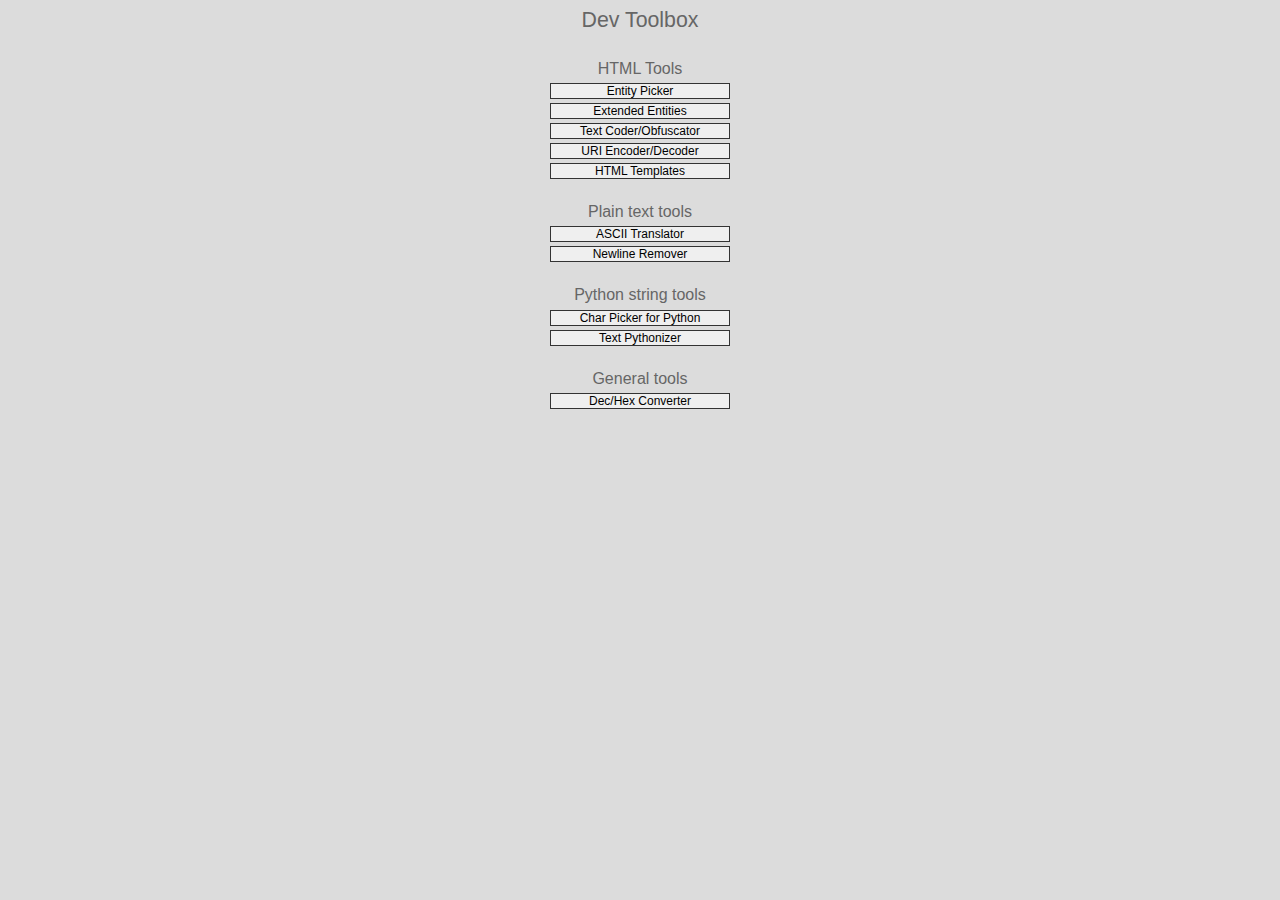
<file: nav.html>
<!DOCTYPE html PUBLIC "-//W3C//DTD XHTML 1.0 Transitional//EN" "http://www.w3.org/TR/xhtml1/DTD/xhtml1-transitional.dtd">
<html xmlns="http://www.w3.org/1999/xhtml" xml:lang="en" lang="en">
<head>
<title>No Title</title>
<link rel="stylesheet" type="text/css" href="tools.css" />
<style>
* {padding:0; margin:0;}
body {background:#dcdcdc; text-align:center;}
h1 {font:14pt verdana,arial,sans-serif; color:#666; padding:0.2em;}
p {padding:2px 0;}
button {border:1px solid #333; font:9pt arial,sans-serif;}
a {text-decoration:none;}
a:hover {color:#c30; text-decoration:underline;}
#navmain {padding:4px;}
#navmain h1 {font:normal 16pt verdana,arial,sans-serif; color:#666; padding:0.2em;}
#navmain h2 {font:normal 12pt verdana,arial,sans-serif; color:#666; padding:0.2em;}
#navmain button {width:180px; cursor:pointer;}
</style>
<script type="text/javascript"><!--//--><![CDATA[//><!--
function switchPageTo(sUrl){
	parent.frames['main'].location.replace(sUrl);
	aBtns=document.getElementsByTagName('button');
	for (var i=0, n=aBtns.length; i<n; i++) aBtns[i].disabled=false;
	document.getElementById(sUrl.replace('.html', 'Btn')).disabled=true;
}
window.onload=function(){switchPageTo('epic.html');}
//--><!]]></script>

</head>
<body>
<div id="navmain">
<h1>Dev Toolbox</h1>
<p>&nbsp;</p>
<h2>HTML Tools</h2>
<p><button id="epicBtn" onclick="switchPageTo('epic.html')">Entity Picker</button></p>
<p><button id="extentBtn" onclick="switchPageTo('extent.html')">Extended Entities</button></p>
<p><button id="htmlcoderBtn" onclick="switchPageTo('htmlcoder.html')">Text Coder/Obfuscator</button></p>
<p><button id="urlcoderBtn" onclick="switchPageTo('urlcoder.html')">URI Encoder/Decoder</button></p>
<p><button id="htmltemplatesBtn" onclick="switchPageTo('htmltemplates.html')">HTML Templates</button></p>
<p>&nbsp;</p>
<h2>Plain text tools</h2>
<p><button id="asciitextBtn" onclick="switchPageTo('asciitext.html')">ASCII Translator</button></p>
<p><button id="onelineBtn" onclick="switchPageTo('oneline.html')">Newline Remover</button></p>
<p>&nbsp;</p>
<h2>Python string tools</h2>
<p><button id="pythoncharBtn" onclick="switchPageTo('pythonchar.html')">Char Picker for Python</button></p>
<p><button id="pythonizerBtn" onclick="switchPageTo('pythonizer.html')">Text Pythonizer</button></p>
<p>&nbsp;</p>
<h2>General tools</h2>
<p><button id="dec2hexBtn" onclick="switchPageTo('dec2hex.html')">Dec/Hex Converter</button></p>
</div>
</body>
</html>
</file>
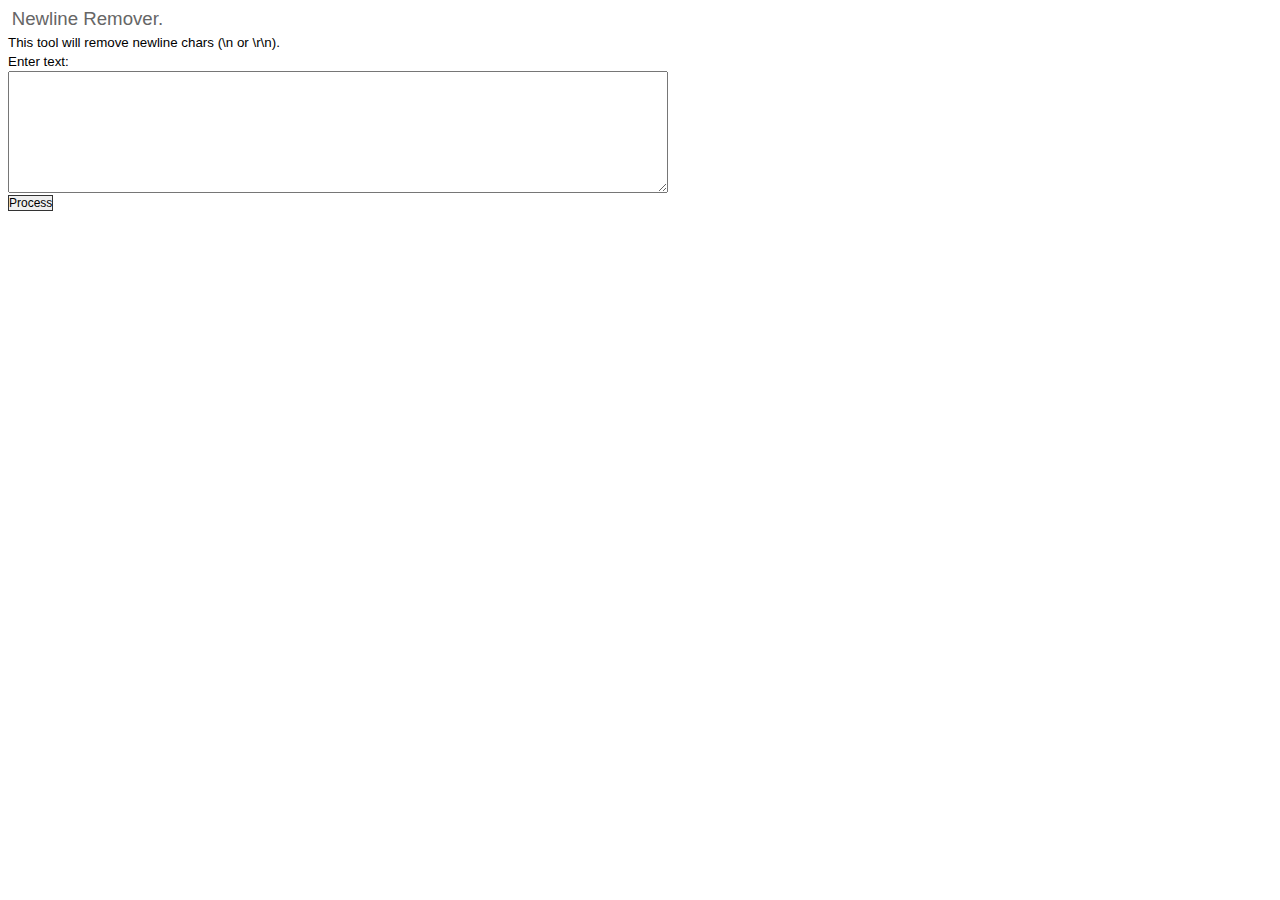
<file: oneline.html>
<!DOCTYPE html PUBLIC "-//W3C//DTD XHTML 1.0 Transitional//EN" "http://www.w3.org/TR/xhtml1/DTD/xhtml1-transitional.dtd">
<html xmlns="http://www.w3.org/1999/xhtml" xml:lang="en" lang="en">
<head>
<title>Newline remover</title>
<meta http-equiv="Content-Type" content="text/html; charset=utf-8" />
<meta name="author" content="Vlad Podvorny" />
<style>
* {padding:0; margin:0;}
body {font:10pt verdana,arial,sans-serif; background:#fff;}
h1 {font:14pt verdana,arial,sans-serif; color:#666; padding:0.2em;}
p {padding:2px 0;}
button {border:1px solid #333; font:9pt arial,sans-serif;}
.small {font:normal 8pt arial,sans-serif; line-height:1.1;}
.big {font:bold 16pt verdana,arial,sans-serif; color:#03c;}
span.small {color:#000;}
a.small {color:#00f;}
a.small:hover {color:#f00;}
div.main {margin:4px 8px;}
#result {padding:1em; font:9pt arial,sans-serif; background:#dcdcdc; border:1px solid #666;}

</style>
<script type="text/javascript"><!--//--><![CDATA[//><!--

function clearOutput(){
	document.forms[0].elements['textOut'].value='';
	document.getElementById('divOut').style.display='none';
	document.getElementById('result').innerHTML='';
}
function translate2Ascii(sIn){
	var a=[];
	for (var i=0, n=sIn.length; i<n; i++) {
		var iN=sIn.charCodeAt(i);
		if (iN<128) a.push(sIn.charAt(i));
		else {
			a.push(charNum2Ascii(iN));
		}
	}
	return a.join('');
}
function removeNewlines(){
	var f=document.forms[0];
	document.getElementById('divOut').style.display='block';
	vIn=f.elements['textIn'].value;
	oOut=f.elements['textOut'];
	oOut.value=vIn.replace(/\r?\n/g, '');
	oOut.focus(); oOut.select();
	//document.getElementById('result').innerHTML=oOut.value;
}
//--><!]]></script>
</head>
<body>
<div class="main">
<script type="text/javascript"><!--//--><![CDATA[//><!--
if (top.location.href!=self.location.href) {
	document.write('<p><a class="small" href="javascript:top.location.href=self.location.href;">remove frames</a></p>');
}
//--><!]]></script>
<h1>Newline Remover.</h1>
<p>This tool will remove newline chars (\n or \r\n).</p>
<form onsubmit="return false">
<div onclick="clearOutput()">
<p>Enter text:</p>
<textarea name="textIn" rows="8" cols="80" onfocus="this.select()"></textarea>
</div>
<p><button onclick="removeNewlines()">Process</button></p>
<div id="divOut" style="display:none;">
<p>Copy this (Ctrl-C):</p>
<textarea name="textOut" rows="8" cols="80"></textarea>
</div>
</form>
</div>
</body>
</html>
</file>
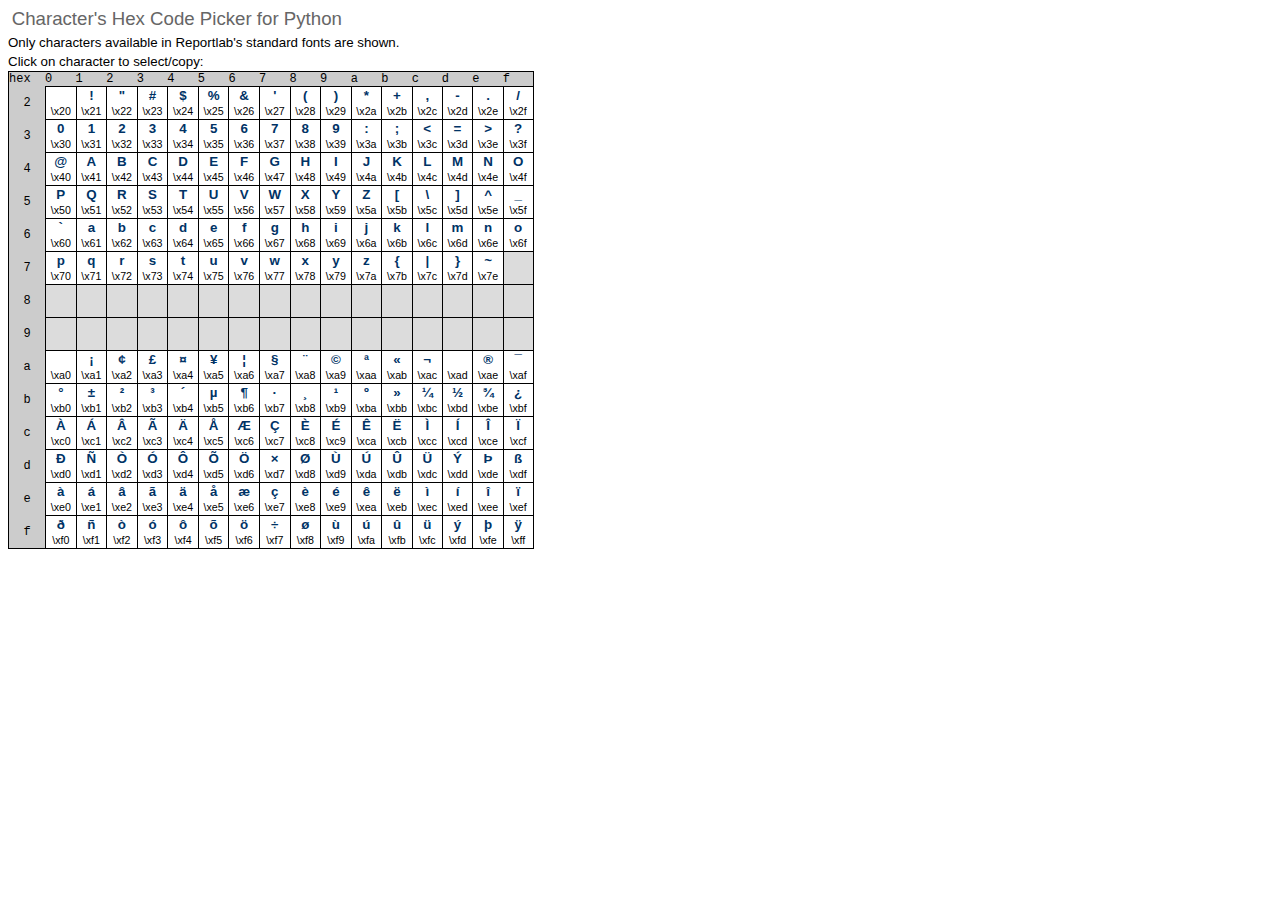
<file: pythonchar.html>
<!DOCTYPE html PUBLIC "-//W3C//DTD XHTML 1.0 Transitional//EN" "http://www.w3.org/TR/xhtml1/DTD/xhtml1-transitional.dtd">
<html xmlns="http://www.w3.org/1999/xhtml" xml:lang="en" lang="en">
<head>
<title>Entity Picker for PDF</title>
<meta http-equiv="Content-Type" content="text/html; charset=iso-8859-1" />
<meta name="author" content="Vlad Podvorny" />
<style>
* {padding:0; margin:0;}
body {font:10pt verdana,arial,sans-serif; background:#fff;}
h1 {font:14pt verdana,arial,sans-serif; color:#666; padding:0.2em;}
p {padding:2px 0;}
button {border:1px solid #333; font:9pt arial,sans-serif;}
a {text-decoration:none;}
a:hover {color:#c30; text-decoration:underline;}
table.chartab {border:1px solid #000; background-color:#fff; text-align:left;}
table.chartab td {background-color:#fff;}
table.chartab td.pick {padding:1px; text-align:center; color:#036; font-weight:bold; min-width:2em; border:1px solid #000; border-width:1px 0 0 1px; cursor:pointer;}
table.chartab td.hexvals {background-color:#ccc; color:#000; font:normal 9pt 'courier new',monospace; border:0;}
table.chartab td.empty {background:#dcdcdc;}
.small {font:normal 8pt arial,sans-serif; line-height:1.1;}
.big {font:bold 16pt verdana,arial,sans-serif; color:#03c;}
.code {font:10pt 'courier new',monospace; color:#039; background-color:#dcdcdc;}
div.code {border:1px solid #ccc;}
div.main {margin:4px 8px;}
span.small {color:#000;}
a.small {color:#00f;}
a.small:hover {color:#f00;}
#copyconfirm {color:#666;}
</style>
<script type="text/javascript"><!--//--><![CDATA[//><!--
function unpaintCell(){
	if (lastCell) lastCell.style.backgroundColor='#fff';
	lastCell=null;
}
function paintCell(oTd){
	unpaintCell();
	lastCell=oTd;
	lastCell.style.backgroundColor='#ff0';
}
function copyMySpan(oTd, n){
	paintCell(oTd);
	var o1=document.getElementById('entity'+n);
	var o2=document.getElementById('myinput');
	var o3=document.getElementById('status');
	o3.style.display='block';
	//o2.disabled=false;
	o2.value=o1.innerHTML.replace('&amp;', '&');
	o2.focus(); o2.select();
	var s=(document.all) ? document.selection:window.getSelection();
	var r=(document.all) ? s.createRange():s.getRangeAt(0);
	var o4=document.getElementById('copyconfirm');
	var t=(document.all)? 'Copied to Clipboard (Ctrl-V to Paste elsewhere)':' (Press Ctrl-C to copy)';
	o4.innerHTML='<span class="big">&#'+n+';</span> '+t;
	if (document.all) {
		r.execCommand("Copy");
	}
}
function clearMyCopy(oIn){
	unpaintCell();
	oIn.value='';// oIn.blur(); oIn.disabled=true;
	var oSpan=document.getElementById('copyconfirm');
	oSpan.innerHTML='';
	var oP=document.getElementById('status');
	oP.style.display='none';
}
var aX=['0', '1', '2', '3', '4', '5', '6', '7', '8', '9', 'a', 'b', 'c', 'd', 'e', 'f'], iMax=aX.length, a1=[], a2=[];
a1.push('<tr>\n<td class="hexvals">hex</td>');
for (var i=0; i<iMax; i++) a1.push('<td class="hexvals">'+aX[i]+'</td>');
a1.push('\n</tr>');
for (i=2; i<iMax; i++) {
	a2=['\n<tr>\n<td class="hexvals">&nbsp;&nbsp;'+aX[i]+'&nbsp;&nbsp;</td>'];
	for (j=0; j<iMax; j++) {
		var n = i*iMax+j, sn=n;
		// chars 127-159 are missing in standard fonts
		if (n>126 && n<160) {
			a2.push('<td class="pick empty">&nbsp;<br/>&nbsp;</td>');
		}
		else {
			if (n<100) sn='0'+sn;
			var c1='&#'+sn+';', c2='\\x'+aX[i]+aX[j];
			var id=' id="entity'+n+'"';
			a2.push('<td class="pick" onclick="copyMySpan(this,'+n+')">'+c1+'<br/>&nbsp;<span'+id+' class="small">'+c2+'</span>&nbsp;</td>');
		}
	}
	a2.push('\n</tr>');
	a1.push(a2.join(''));
}
var lastCell=null;
//--><!]]></script>
</head>
<body>
<div class="main">
<script type="text/javascript"><!--//--><![CDATA[//><!--
if (top.location.href!=self.location.href) {
	document.write('<p><a class="small" href="javascript:top.location.href=self.location.href;">remove frames</a></p>');
}
//--><!]]></script>
<h1>Character's Hex Code Picker for Python</h1>
<p>Only characters available in Reportlab's standard fonts are shown.</p>
<p>Click on character to select/copy:</p>
<table class="chartab" cellspacing="0">
<script type="text/javascript"><!--//--><![CDATA[//><!--
document.write(a1.join('\n'));
//--><!]]></script>
</table>
<p id="status" style="display:none;"><input type="text" id="myinput" size="10" onclick="clearMyCopy(this)" /> <span id="copyconfirm"></span></p>
</div>
</body>
</html>
</file>
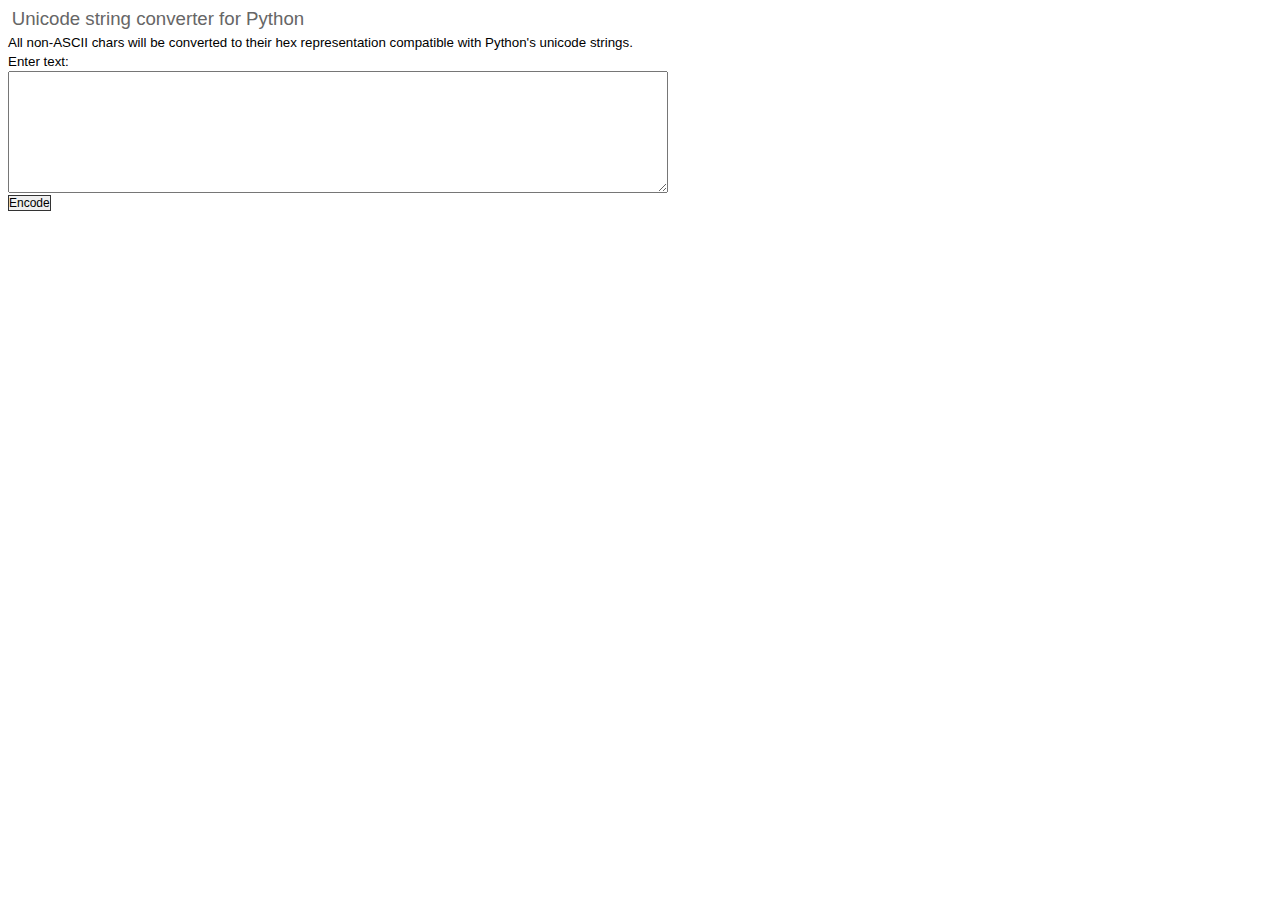
<file: pythonizer.html>
<!DOCTYPE html PUBLIC "-//W3C//DTD XHTML 1.0 Transitional//EN" "http://www.w3.org/TR/xhtml1/DTD/xhtml1-transitional.dtd">
<html xmlns="http://www.w3.org/1999/xhtml" xml:lang="en" lang="en">
<head>
<title>Unicoder for Python</title>
<meta http-equiv="Content-Type" content="text/html; charset=utf-8" />
<meta name="author" content="Vlad Podvorny" />
<style>
* {padding:0; margin:0;}
body {font:10pt verdana,arial,sans-serif; background:#fff;}
h1 {font:14pt verdana,arial,sans-serif; color:#666; padding:0.2em;}
p {padding:2px 0;}
button {border:1px solid #333; font:9pt arial,sans-serif;}
a {text-decoration:none;}
a:hover {color:#c30; text-decoration:underline;}
.small {font:normal 8pt arial,sans-serif; line-height:1.1;}
div.main {margin:4px 8px;}
span.small {color:#000;}
a.small {color:#00f;}
a.small:hover {color:#f00;}

</style>
<script type="text/javascript"><!--//--><![CDATA[//><!--
function hexStr(iNum){
	return iNum.toString(16);
}

function clearOutput(){
	document.forms[0].elements['textOut'].value='';
	document.getElementById('divOut').style.display='none';
}
function conv2Unicode(sIn){
	var a=[];
	for (var i=0, n=sIn.length; i<n; i++) {
		var iN=sIn.charCodeAt(i), sHex=iN.toString(16);
		if (iN<128) a.push(sIn.charAt(i));
		else if (sHex.length<3) a.push('\\x'+sHex);
		else a.push('\\u'+sHex);
	}
	return a.join('');
}
function doTheJob(){
	var f=document.forms[0];
	document.getElementById('divOut').style.display='block';
	vIn=f.elements['textIn'].value;
	oOut=f.elements['textOut'];
	oOut.value=conv2Unicode(vIn);
	oOut.focus(); oOut.select();
}
//--><!]]></script>
</head>
<body>
<div class="main">
<script type="text/javascript"><!--//--><![CDATA[//><!--
if (top.location.href!=self.location.href) {
	document.write('<p><a class="small" href="javascript:top.location.href=self.location.href;">remove frames</a></p>');
}
//--><!]]></script>
<h1>Unicode string converter for Python</h1>
<p>All non-ASCII chars will be converted to their hex representation compatible with Python's unicode strings.</p>
<form onsubmit="return false">
<div onclick="clearOutput()">
<p>Enter text:</p>
<textarea name="textIn" rows="8" cols="80" onfocus="this.select()"></textarea>
</div>
<p><button onclick="doTheJob()">Encode</button></p>
<div id="divOut" style="display:none;">
<p>Copy this (Ctrl-C):</p>
<textarea name="textOut" rows="8" cols="80"></textarea>
</div>
</form>
</div>
</body>
</html>
</file>
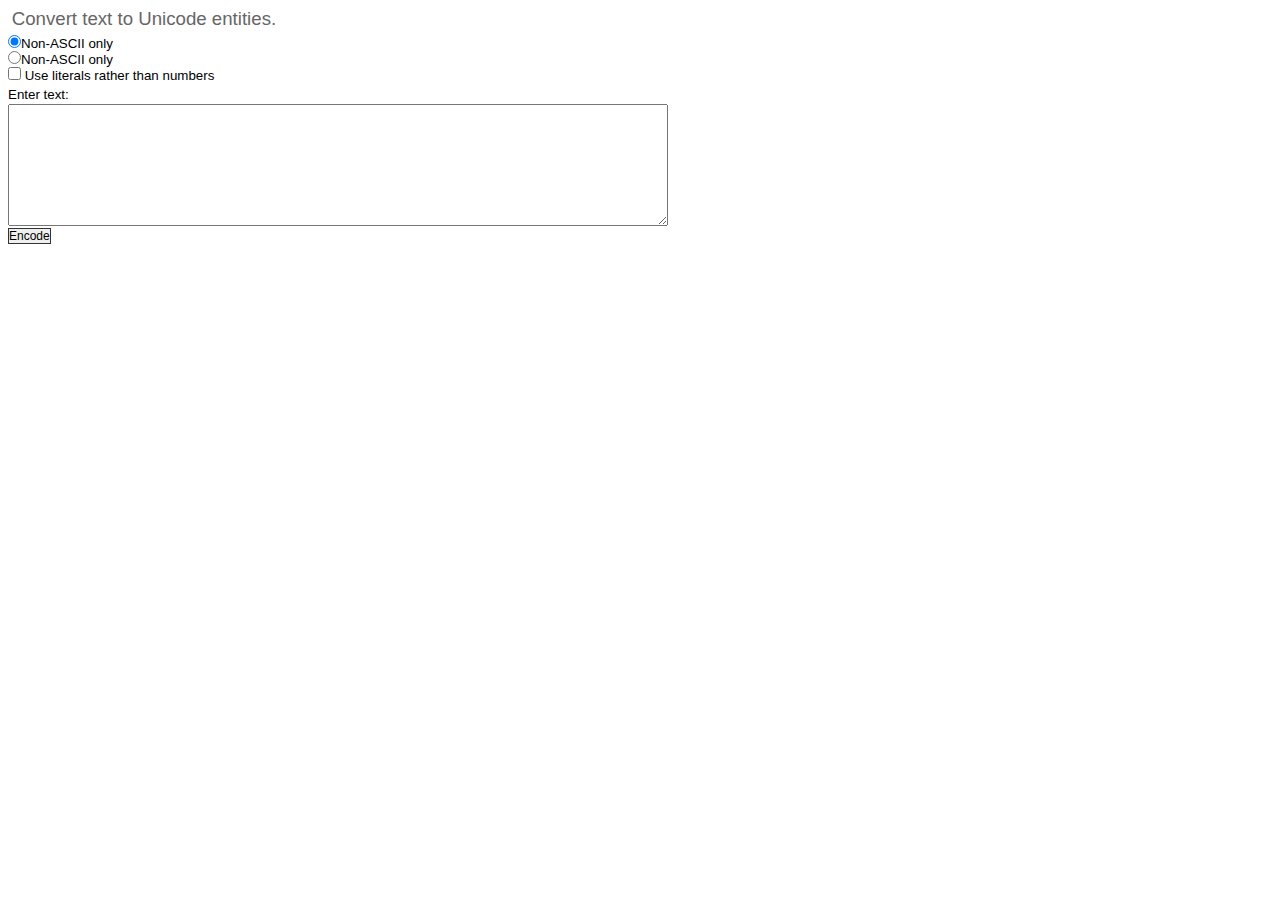
<file: unicode.html>
<!DOCTYPE html PUBLIC "-//W3C//DTD XHTML 1.0 Transitional//EN" "http://www.w3.org/TR/xhtml1/DTD/xhtml1-transitional.dtd">
<html xmlns="http://www.w3.org/1999/xhtml" xml:lang="en" lang="en">
<head>
<title>HTML Coder</title>
<meta http-equiv="Content-Type" content="text/html; charset=utf-8" />
<meta name="author" content="Vlad Podvorny" />
<style>
* {padding:0; margin:0;}
body {font:10pt verdana,arial,sans-serif; background:#fff;}
h1 {font:14pt verdana,arial,sans-serif; color:#666; padding:0.2em;}
p {padding:2px 0;}
button {border:1px solid #333; font:9pt arial,sans-serif;}
.small {font:normal 8pt arial,sans-serif; line-height:1.1;}
.big {font:bold 16pt verdana,arial,sans-serif; color:#03c;}
span.small {color:#000;}
a.small {color:#00f;}
a.small:hover {color:#f00;}
div.main {margin:4px 8px;}
#result {padding:1em; font:9pt arial,sans-serif; background:#dcdcdc; border:1px solid #666;}

</style>
<script type="text/javascript"><!--//--><![CDATA[//><!--
function text2entities(sIn, bNonAsciiOnly) {
	var b=[];
	for(var i=0; i<sIn.length; i++) {
		var cc=sIn.charCodeAt(i), c=(bNonAsciiOnly && cc>127)? '&#'+cc+';':sIn.charAt(i);
		b.push(c);
	}
	return b.join('');
}
//--><!]]></script>
</head>
<body>
<div class="main">
<script type="text/javascript"><!--//--><![CDATA[//><!--
if (top.location.href!=self.location.href) {
	document.write('<p><a class="small" href="javascript:top.location.href=self.location.href;">remove frames</a></p>');
}
//--><!]]></script>
<h1>Convert text to Unicode entities.</h1>
<form onsubmit="return false">
<div onclick="clearOutput()">
<p>
<input type="radio" name="mode" value="" checked="checked" />Non-ASCII only<br/>
<input type="radio" name="mode" value="1" />Non-ASCII only<br/>
<input type="checkbox" name="literals" /> Use literals rather than numbers
</p>
<p>Enter text:</p>
<textarea name="textIn" rows="8" cols="80" onfocus="this.select()"></textarea>
</div>
<p><button onclick="doTheJob()">Encode</button></p>
<div id="divOut" style="display:none;">
<p>Copy this (Ctrl-C):</p>
<textarea name="textOut" rows="8" cols="80"></textarea>
<p>Verify:</p>
<div id="result"></div>
</div>
</form>
</div>
</body>
</html>
</file>
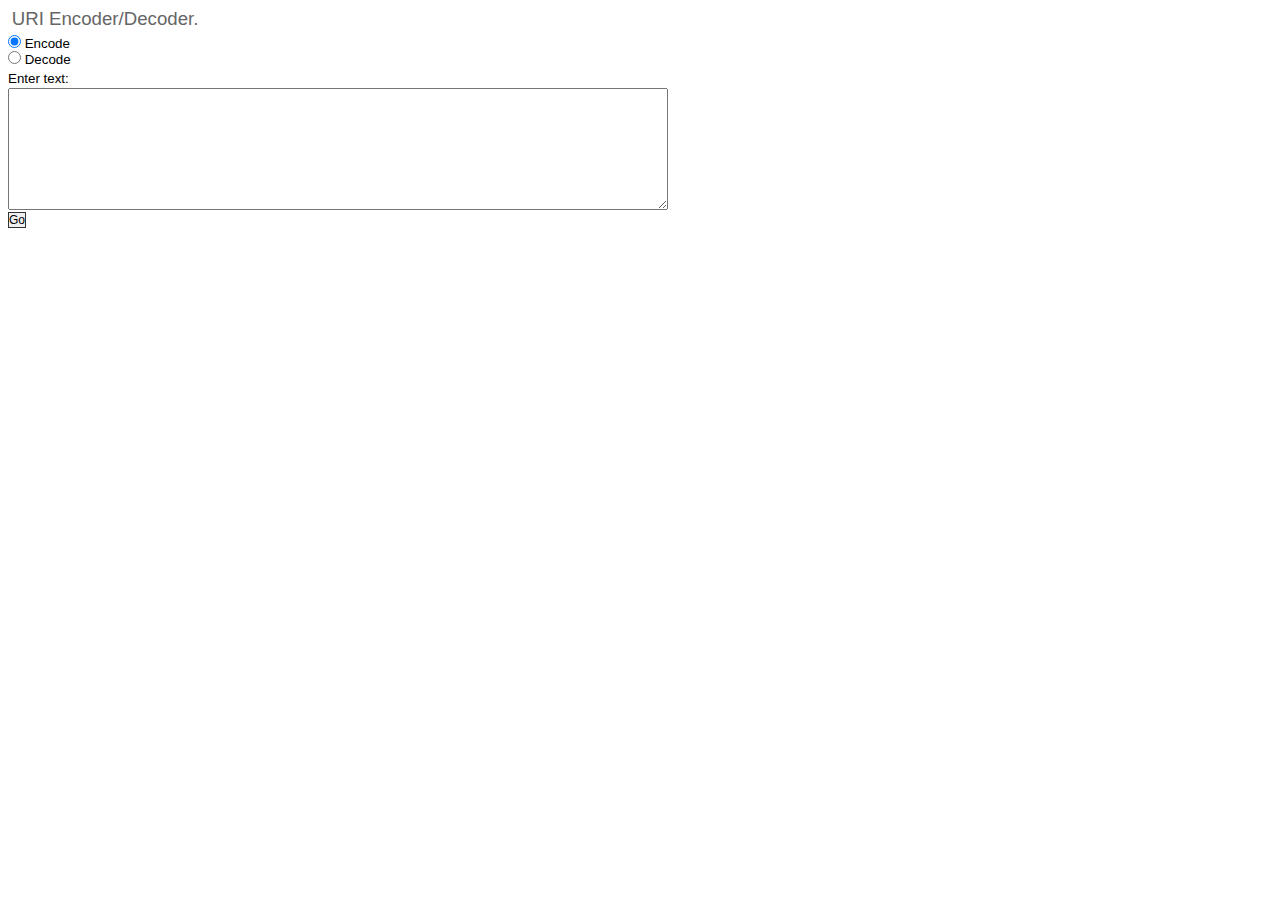
<file: urlcoder.html>
<!DOCTYPE html PUBLIC "-//W3C//DTD XHTML 1.0 Transitional//EN" "http://www.w3.org/TR/xhtml1/DTD/xhtml1-transitional.dtd">
<html xmlns="http://www.w3.org/1999/xhtml" xml:lang="en" lang="en">
<head>
<title>URI Encoder/Decoder</title>
<meta http-equiv="Content-Type" content="text/html; charset=utf-8" />
<meta name="author" content="Vlad Podvorny" />
<style>
* {padding:0; margin:0;}
body {font:10pt verdana,arial,sans-serif; background:#fff;}
h1 {font:14pt verdana,arial,sans-serif; color:#666; padding:0.2em;}
p {padding:2px 0;}
button {border:1px solid #333; font:9pt arial,sans-serif;}
.small {font:normal 8pt arial,sans-serif; line-height:1.1;}
.big {font:bold 16pt verdana,arial,sans-serif; color:#03c;}
span.small {color:#000;}
a.small {color:#00f;}
a.small:hover {color:#f00;}
div.main {margin:4px 8px;}

</style>
<script type="text/javascript"><!--//--><![CDATA[//><!--

function clearOutput(){
	document.forms[0].elements['textOut'].value='';
	document.getElementById('divOut').style.display='none';
	//document.getElementById('result').innerHTML='';
}
function doTheJob(){
	var f=document.forms[0];
	document.getElementById('divOut').style.display='block';
	vIn=f.elements['textIn'].value;
	oOut=f.elements['textOut'];
	b=(f.elements['mode'][0].checked)? 1:0;
	try {
		//oOut.value=(b)? encodeURIComponent(vIn):decodeURIComponent(vIn);
		oOut.value=(b)? escape(vIn):unescape(vIn);
	}
	catch (e) {
		alert(e.message);
	}
	oOut.focus(); oOut.select();
}
//--><!]]></script>
</head>
<body>
<div class="main">
<script type="text/javascript"><!--//--><![CDATA[//><!--
if (top.location.href!=self.location.href) {
	document.write('<p><a class="small" href="javascript:top.location.href=self.location.href;">remove frames</a></p>');
}
//--><!]]></script>
<h1>URI Encoder/Decoder.</h1>
<form onsubmit="return false">
<div onclick="clearOutput()">
<p>
<input type="radio" name="mode" value="" checked="checked" /> Encode<br/>
<input type="radio" name="mode" value="1" /> Decode<br/>
</p>
<p>Enter text:</p>
<textarea name="textIn" rows="8" cols="80" onfocus="this.select()"></textarea>
</div>
<p><button onclick="doTheJob()">Go</button></p>
<div id="divOut" style="display:none;">
<p>Copy this (Ctrl-C):</p>
<textarea name="textOut" rows="8" cols="80"></textarea>
</div>
</form>
</div>
</body>
</html>
</file>
<file: tools.css>
* {padding:0; margin:0;}
body {font:10pt verdana,arial,sans-serif; background:#fff;}
body.nav {background:#dcdcdc; text-align:center;}

h1 {font:14pt verdana,arial,sans-serif; color:#666; padding:0.2em;}
p {padding:2px 0;}
button {border:1px solid #333; font:9pt arial,sans-serif;}
a {text-decoration:none;}
a:hover {color:#c30; text-decoration:underline;}

table.chartab {border:1px solid #000; background-color:#fff; text-align:left;}
table.chartab td {background-color:#fff;}
table.chartab td.pick {padding:1px; text-align:center; color:#036; font-weight:bold; min-width:2em; border:1px solid #000; border-width:1px 0 0 1px; cursor:pointer;}
table.chartab td.hexvals {background-color:#ccc; color:#000; font:normal 9pt 'courier new',monospace; border:0;}
table.chartab td.empty {background:#dcdcdc;}
.small {font:normal 8pt arial,sans-serif; line-height:1.1;}
.big {font:bold 16pt verdana,arial,sans-serif; color:#03c;}
.code {font:10pt 'courier new',monospace; color:#039; background-color:#dcdcdc;}
div.code {border:1px solid #ccc;}
.clear {clear:both;}

span.small {color:#000;}
a.small {color:#00f;}
a.small:hover {color:#f00;}
ul.nobull {list-style-type:none; margin-left:1em;}

div.main {margin:4px 8px;}

#navmain {padding:4px;}
#navmain h1 {font:normal 16pt verdana,arial,sans-serif; color:#666; padding:0.2em;}
#navmain h2 {font:normal 12pt verdana,arial,sans-serif; color:#666; padding:0.2em;}
#navmain button {width:180px;}



#result {padding:1em; font:9pt arial,sans-serif; background:#dcdcdc; border:1px solid #666;}
#copyconfirm {color:#666;}
</file>
